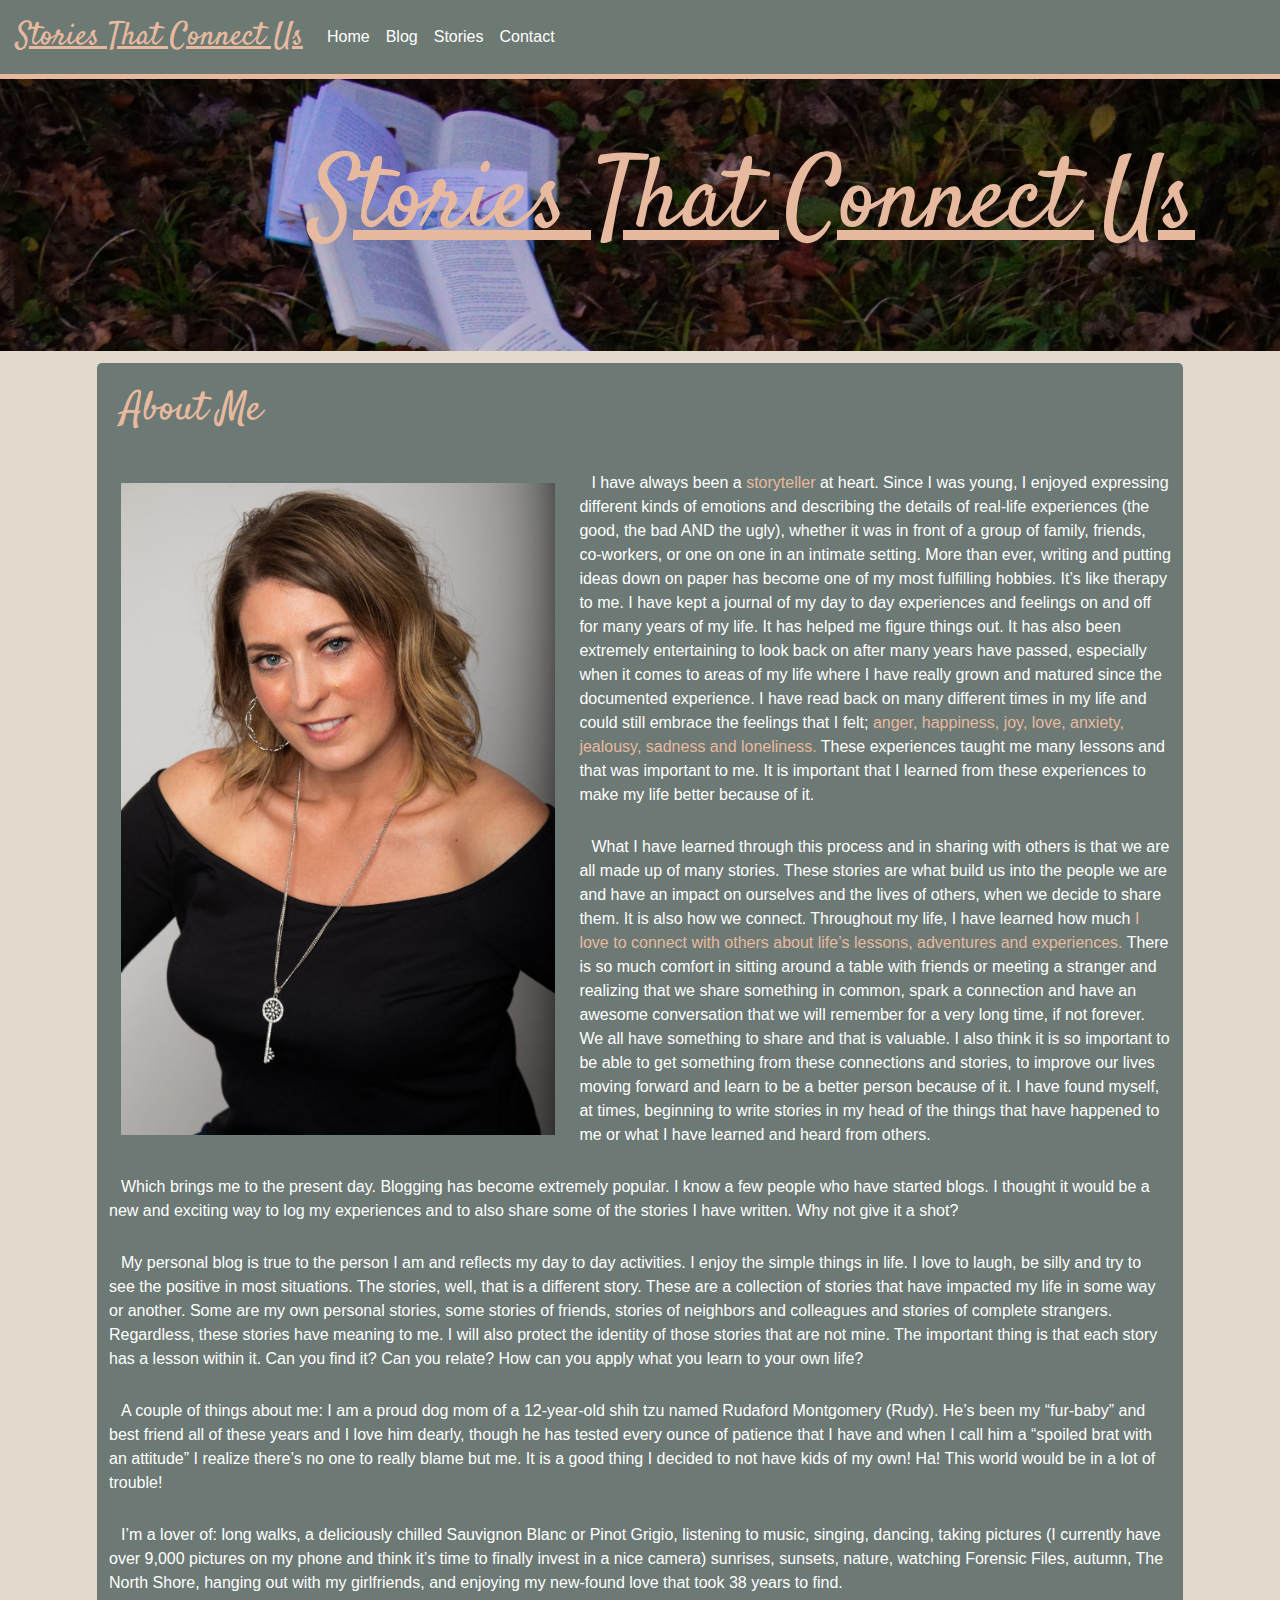
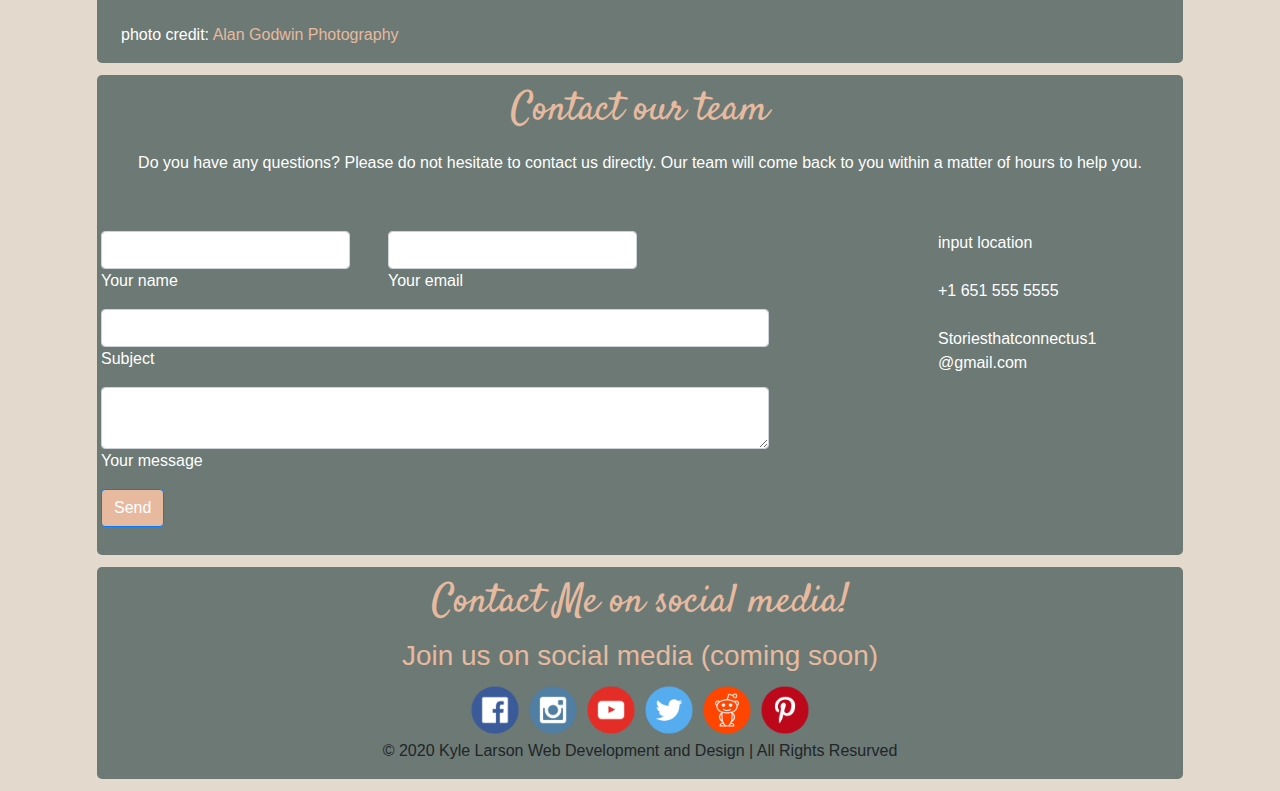
<file: index.html>
<!doctype html>
<html>

<head>
  <meta charset="utf-8">
  <title>Stories That Connect Us</title>
  <link href="https://fonts.googleapis.com/css?family=Satisfy&display=swap" rel="stylesheet">
  <link href="https://unpkg.com/aos@2.3.1/dist/aos.css" rel="stylesheet">
  <link rel="stylesheet" href="https://stackpath.bootstrapcdn.com/bootstrap/4.4.1/css/bootstrap.min.css"
    integrity="sha384-Vkoo8x4CGsO3+Hhxv8T/Q5PaXtkKtu6ug5TOeNV6gBiFeWPGFN9MuhOf23Q9Ifjh" crossorigin="anonymous">
  <link rel="stylesheet" type="text/css" href="css/style.css">
  <meta name="viewport" content="width=device-width, initial-scale=1.0">
  <meta http-equiv="X-UA-Compatible" content="ie=edge">
</head>

<body style="background-color: #e3dacd !important">

  <!-- navigation -->
  <nav class="navbar navbar-expand-lg navbar-light" data-aos="fade-right" style="color: white;">
    <a class="navbar-brand" id="nav" href="#nav" style="color: #e7b99f;">Stories That Connect Us</a>
    <button class="navbar-toggler" type="button" data-toggle="collapse" data-target="#navbarNav"
      aria-controls="navbarNav" aria-expanded="false" aria-label="Toggle navigation" style="background-color: #6c7974;">
      <span class="navbar-toggler-icon">
      </span>
    </button>
    <div class="collapse navbar-collapse" id="navbarNav">
      <ul class="navbar-nav">
        <li class="nav-item active">
          <a class="nav-link" href="index.html" style="color: white;">Home <span class="sr-only">(current)</span></a>
        </li>
        <li class="nav-item">
          <a class="nav-link" href="blog.html" style="color: white;">Blog</a>
        </li>
        <li class="nav-item">
          <a class="nav-link" href="stories.html" style="color: white;">Stories</a>
        </li>
        <li class="nav-item">
          <a class="nav-link" href="#contact" style="color: white;">Contact</a>
        </li>
      </ul>
    </div>
  </nav>

  <!-- banner -->
  <div class="jumbotron jumbotron-fluid" data-aos="fade-left"
    style="background-image: url(images/laura-kapfer-hmCMUZKLxa4-unsplash.jpg); background-size: cover;">
    <div class="container">
      <h1>Stories That Connect Us</h1>
      <p class="lead">
      </p>
    </div>
  </div>

  <div class="container">


    <!-- about -->
    <div class="about" id="about">
      <div class="row">
        <div class="col">
          <h1>About Me</h1>          
          <img src="images/aboutMeFacePictue.jpg" alt="">         
          <p>I have always been a <span>storyteller</span> at heart. Since I was young, I enjoyed expressing different kinds of emotions and describing the details of real-life experiences (the good, the bad AND the ugly), whether it was in front of a group of family, friends, co-workers, or one on one in an intimate setting. More than ever, writing and putting ideas down on paper has become one of my most fulfilling hobbies. It’s like therapy to me. I have kept a journal of my day to day experiences and feelings on and off for many years of my life. It has helped me figure things out. It has also been extremely entertaining to look back on after many years have passed, especially when it comes to areas of my life where I have really grown and matured since the documented experience. I have read back on many different times in my life and could still embrace the feelings that I felt; <span>anger, happiness, joy, love, anxiety, jealousy, sadness and loneliness.</span> These experiences taught me many lessons and that was important to me. It is important that I learned from these experiences to make my life better because of it.</p>
          <p>What I have learned through this process and in sharing with others is that we are all made up of many stories. These stories are what build us into the people we are and have an impact on ourselves and the lives of others, when we decide to share them. It is also how we connect. Throughout my life, I have learned how much <span>I love to connect with others about life’s lessons, adventures and experiences.</span> There is so much comfort in sitting around a table with friends or meeting a stranger and realizing that we share something in common, spark a connection and have an awesome conversation that we will remember for a very long time, if not forever. We all have something to share and that is valuable. I also think it is so important to be able to get something from these connections and stories, to improve our lives moving forward and learn to be a better person because of it. I have found myself, at times, beginning to write stories in my head of the things that have happened to me or what I have learned and heard from others. </p>
          <p>Which brings me to the present day. Blogging has become extremely popular. I know a few people who have started blogs. I thought it would be a new and exciting way to log my experiences and to also share some of the stories I have written. Why not give it a shot?</p> 
          <p>My personal blog is true to the person I am and reflects my day to day activities. I enjoy the simple things in life. I love to laugh, be silly and try to see the positive in most situations. The stories, well, that is a different story. These are a collection of stories that have impacted my life in some way or another. Some are my own personal stories, some stories of friends, stories of neighbors and colleagues and stories of complete strangers. Regardless, these stories have meaning to me. I will also protect the identity of those stories that are not mine. The important thing is that each story has a lesson within it. Can you find it? Can you relate? How can you apply what you learn to your own life?</p>
          <p>A couple of things about me: I am a proud dog mom of a 12-year-old shih tzu named Rudaford Montgomery (Rudy). He’s been my “fur-baby” and best friend all of these years and I love him dearly, though he has tested every ounce of patience that I have and when I call him a “spoiled brat with an attitude” I realize there’s no one to really blame but me. It is a good thing I decided to not have kids of my own! Ha! This world would be in a lot of trouble!</p>  
          <p>I’m a lover of: long walks, a deliciously chilled Sauvignon Blanc or Pinot Grigio, listening to music, singing, dancing, taking pictures (I currently have over 9,000 pictures on my phone and think it’s time to finally invest in a nice camera) sunrises, sunsets, nature, watching Forensic Files, autumn, The North Shore, hanging out with my girlfriends, and enjoying my new-found love that took 38 years to find.</p>             
          <P>photo credit: <a href="https://www.alangodwinphotography.com/">Alan Godwin Photography</a></P>
        </div>
      </div>
    </div>

    <!-- Contact -->
    <div class="contact" id="contact">
      <div class="row">
        <div class="col">
          <h1>Contact our team</h1>
        </div>
      </div>

      <div class="row">
        <div class="col">
          <!--Section: Contact v.2-->
          <section class="mb-4">

            <!--Section description-->
            <p class="text-center w-responsive mx-auto mb-5">Do you have any questions? Please do not hesitate to
              contact us directly. Our team will come back to you within
              a matter of hours to help you.</p>

            <div class="row">

              <!--Grid column-->
              <div class="col-md-9 mb-md-0 mb-5">
                <form id="contact-form" name="contact-form" action="mailto:kylelarsonwebd@gmail.com" method="POST">

                  <!--Grid row-->
                  <div class="row">

                    <!--Grid column-->
                    <div class="col-md-4">
                      <div class="md-form mb-0">
                        <input type="text" id="name" name="name" class="form-control">
                        <label for="name" class="">Your name</label>
                      </div>
                    </div>
                    <!--Grid column-->

                    <!--Grid column-->
                    <div class="col-md-4">
                      <div class="md-form mb-0">
                        <input type="text" id="email" name="email" class="form-control">
                        <label for="email" class="">Your email</label>
                      </div>
                    </div>
                    <!--Grid column-->

                  </div>
                  <!--Grid row-->

                  <!--Grid row-->
                  <div class="row">
                    <div class="col-md-10">
                      <div class="md-form mb-0">
                        <input type="text" id="subject" name="subject" class="form-control">
                        <label for="subject" class="">Subject</label>
                      </div>
                    </div>
                  </div>
                  <!--Grid row-->

                  <!--Grid row-->
                  <div class="row">

                    <!--Grid column-->
                    <div class="col-md-10">

                      <div class="md-form">
                        <textarea type="text" id="message" name="message" rows="2"
                          class="form-control md-textarea"></textarea>
                        <label for="message">Your message</label>
                      </div>

                    </div>
                  </div>
                  <!--Grid row-->

                </form>

                <div class="text-center text-md-left">
                  <a class="btn btn-primary" onclick="document.getElementById('contact-form').submit();" style="background-color: #e7b99f;">Send</a>
                </div>
                <div class="status"></div>
              </div>
              <!--Grid column-->

              <!--Grid column-->
              <div class="col-md-3">
                <ul class="list-unstyled mb-0">
                  <li><i class="fas fa-map-marker-alt fa-2x"></i>
                    <p>input location</p>
                  </li>

                  <li><i class="fas fa-phone mt-4 fa-2x"></i>
                    <p>+1 651 555 5555</p>
                  </li>

                  <li><i class="fas fa-envelope mt-4 fa-2x" id="email"></i>
                    <p>Storiesthatconnectus1<br>@gmail.com</p>
                  </li>
                </ul>
              </div>
              <!--Grid column-->

            </div>

          </section>
        </div>
      </div>
    </div>

    <!-- footer -->
    <div class="footer">
      <div class="row">
        <div class="col">
          <h1>Contact Me on social media!</h1>
        </div>
      </div>

      <!-- social icons -->
      <div class="row">
        <div class="col">
          <div class="socialicons" id="socials">
            <h3>Join us on social media (coming soon)</h3>
            <div class="imglinks">
              <a href="http://facebook.com">
                <img src="images/Facebook.png" alt="Facebook">
              </a>
              <a href="http://instagram.com">
                <img src="images/Instagram.png">
              </a>
              <a href="http://youtube.com">
                <img src="images/YouTube.png" alt="youtube">
              </a>
              <a href="http://twitter.com">
                <img src="images/Twitter.png" alt="twitter">
              </a>
              <a href="http://reddit.com">
                <img src="images/Reddit.png" alt="reddit">
              </a>
              <a href="http://pintrist.com">
                <img src="images/Pinterest.png" alt="github">
              </a>
            </div>
          </div>
        </div>
      </div>

      <div class="row">
        <div class="col">
          <p class="copyright">&copy; 2020 Kyle Larson Web Development and Design | All Rights Resurved</p>
        </div>
      </div>
    </div>


    <!-- end containter -->
  </div>

  <!-- back to top button -->
  <button onclick="topFunction()" id="myBtn" title="Go to top">Top</button>

  <script src="js/jquery-3.4.1.js"></script>
  <script src="js/javaS.js"></script>
  <script src="https://ajax.googleapis.com/ajax/libs/jquery/3.4.1/jquery.min.js"></script>
  <script>
    window.jQuery || document.write('<script src="js/jquery-3.4.1.min.js"><\/script>')
  </script>
  <script src="https://code.jquery.com/jquery-3.4.1.slim.min.js"
    integrity="sha384-J6qa4849blE2+poT4WnyKhv5vZF5SrPo0iEjwBvKU7imGFAV0wwj1yYfoRSJoZ+n" crossorigin="anonymous">
  </script>
  <script src="https://cdn.jsdelivr.net/npm/popper.js@1.16.0/dist/umd/popper.min.js"
    integrity="sha384-Q6E9RHvbIyZFJoft+2mJbHaEWldlvI9IOYy5n3zV9zzTtmI3UksdQRVvoxMfooAo" crossorigin="anonymous">
  </script>
  <script src="https://stackpath.bootstrapcdn.com/bootstrap/4.4.1/js/bootstrap.min.js"
    integrity="sha384-wfSDF2E50Y2D1uUdj0O3uMBJnjuUD4Ih7YwaYd1iqfktj0Uod8GCExl3Og8ifwB6" crossorigin="anonymous">
  </script>
  <script src="https://unpkg.com/aos@2.3.1/dist/aos.js"></script>
  <script>
    AOS.init({
      duration: 1500,
    });
  </script>
</body>

</html>
</file>
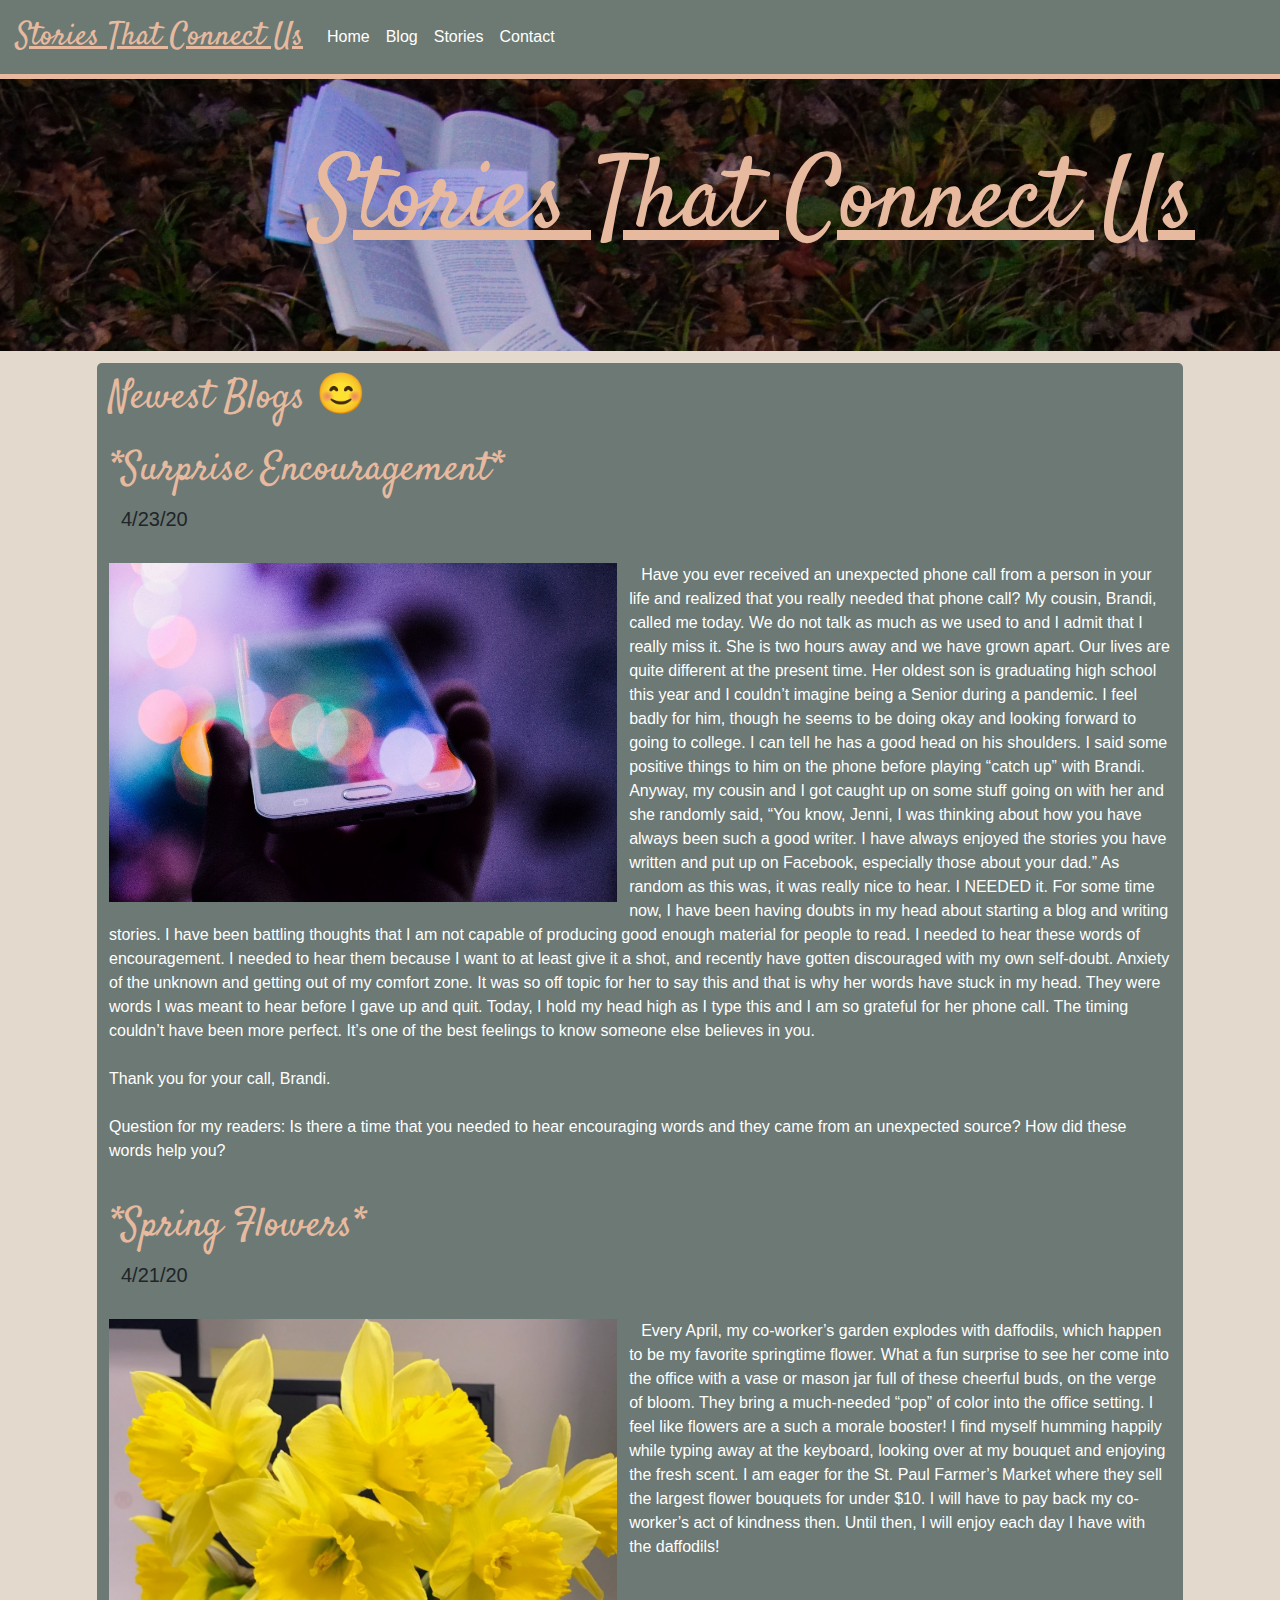
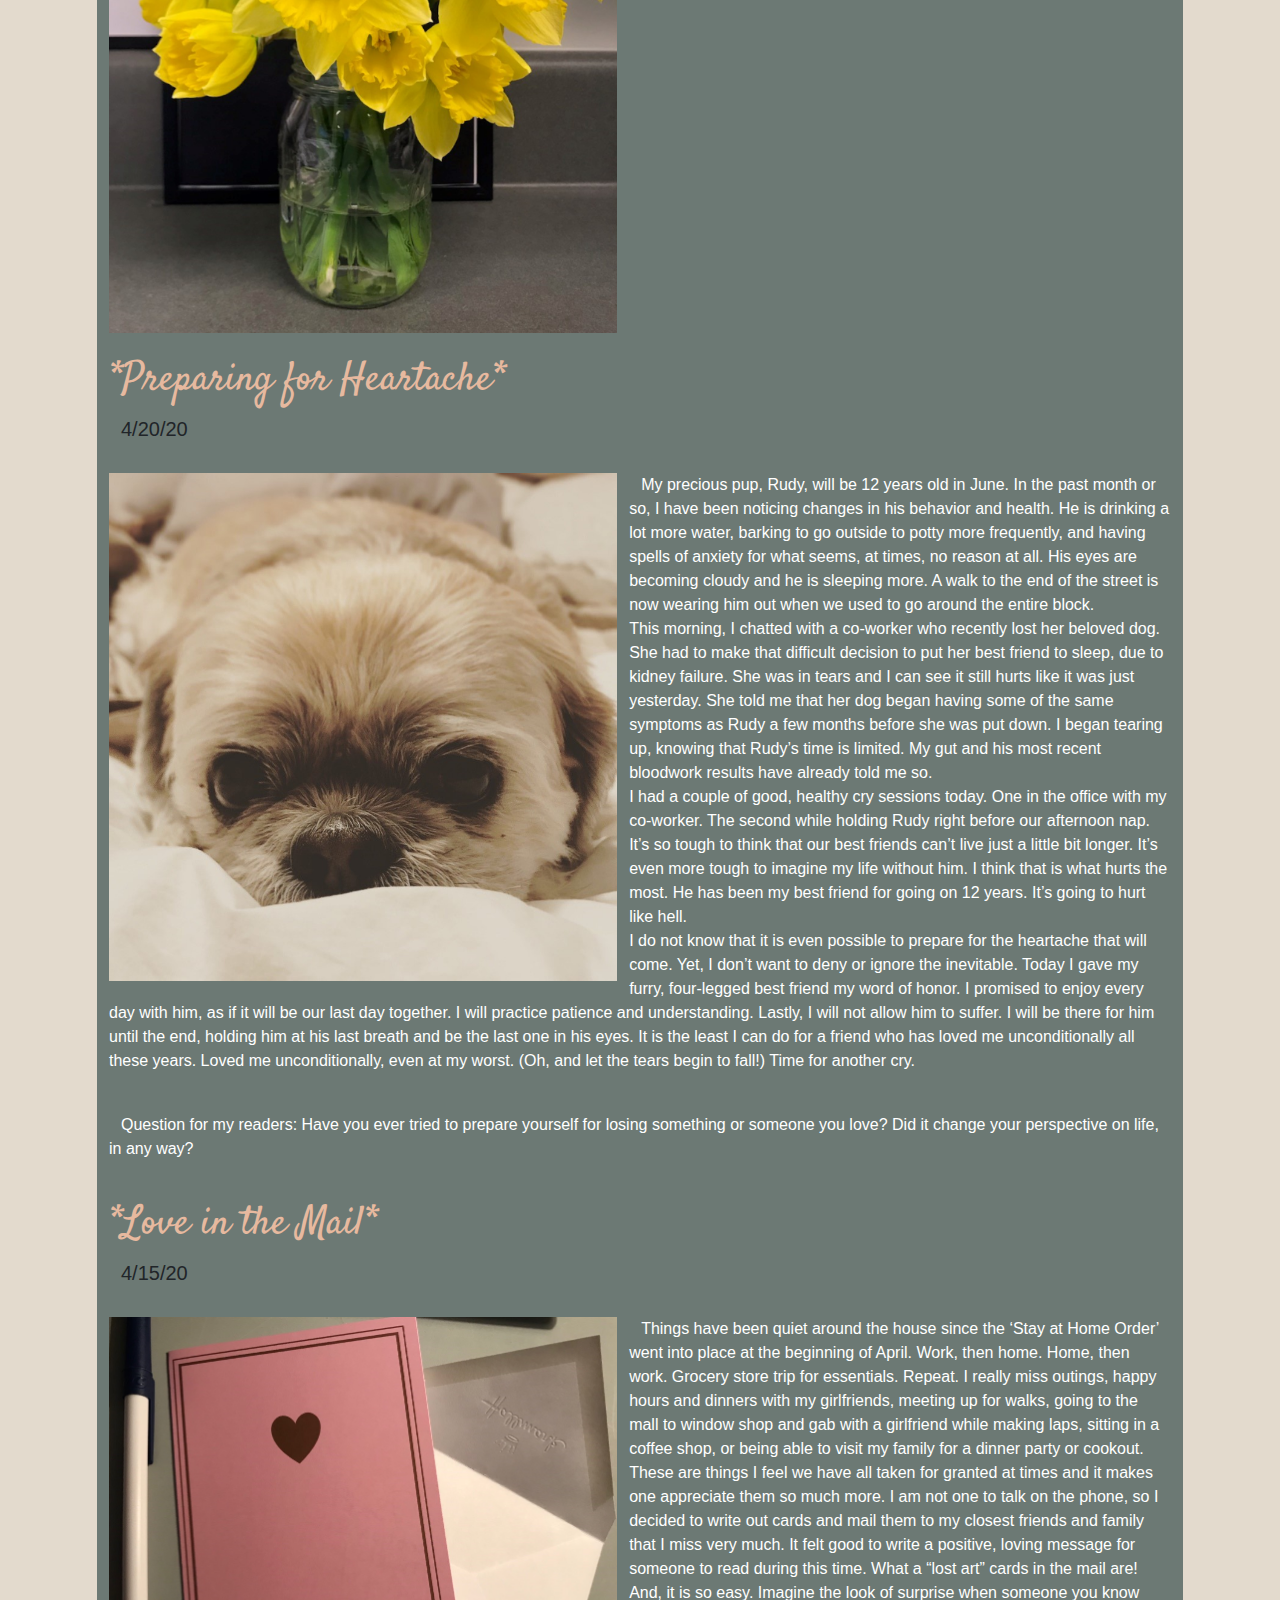
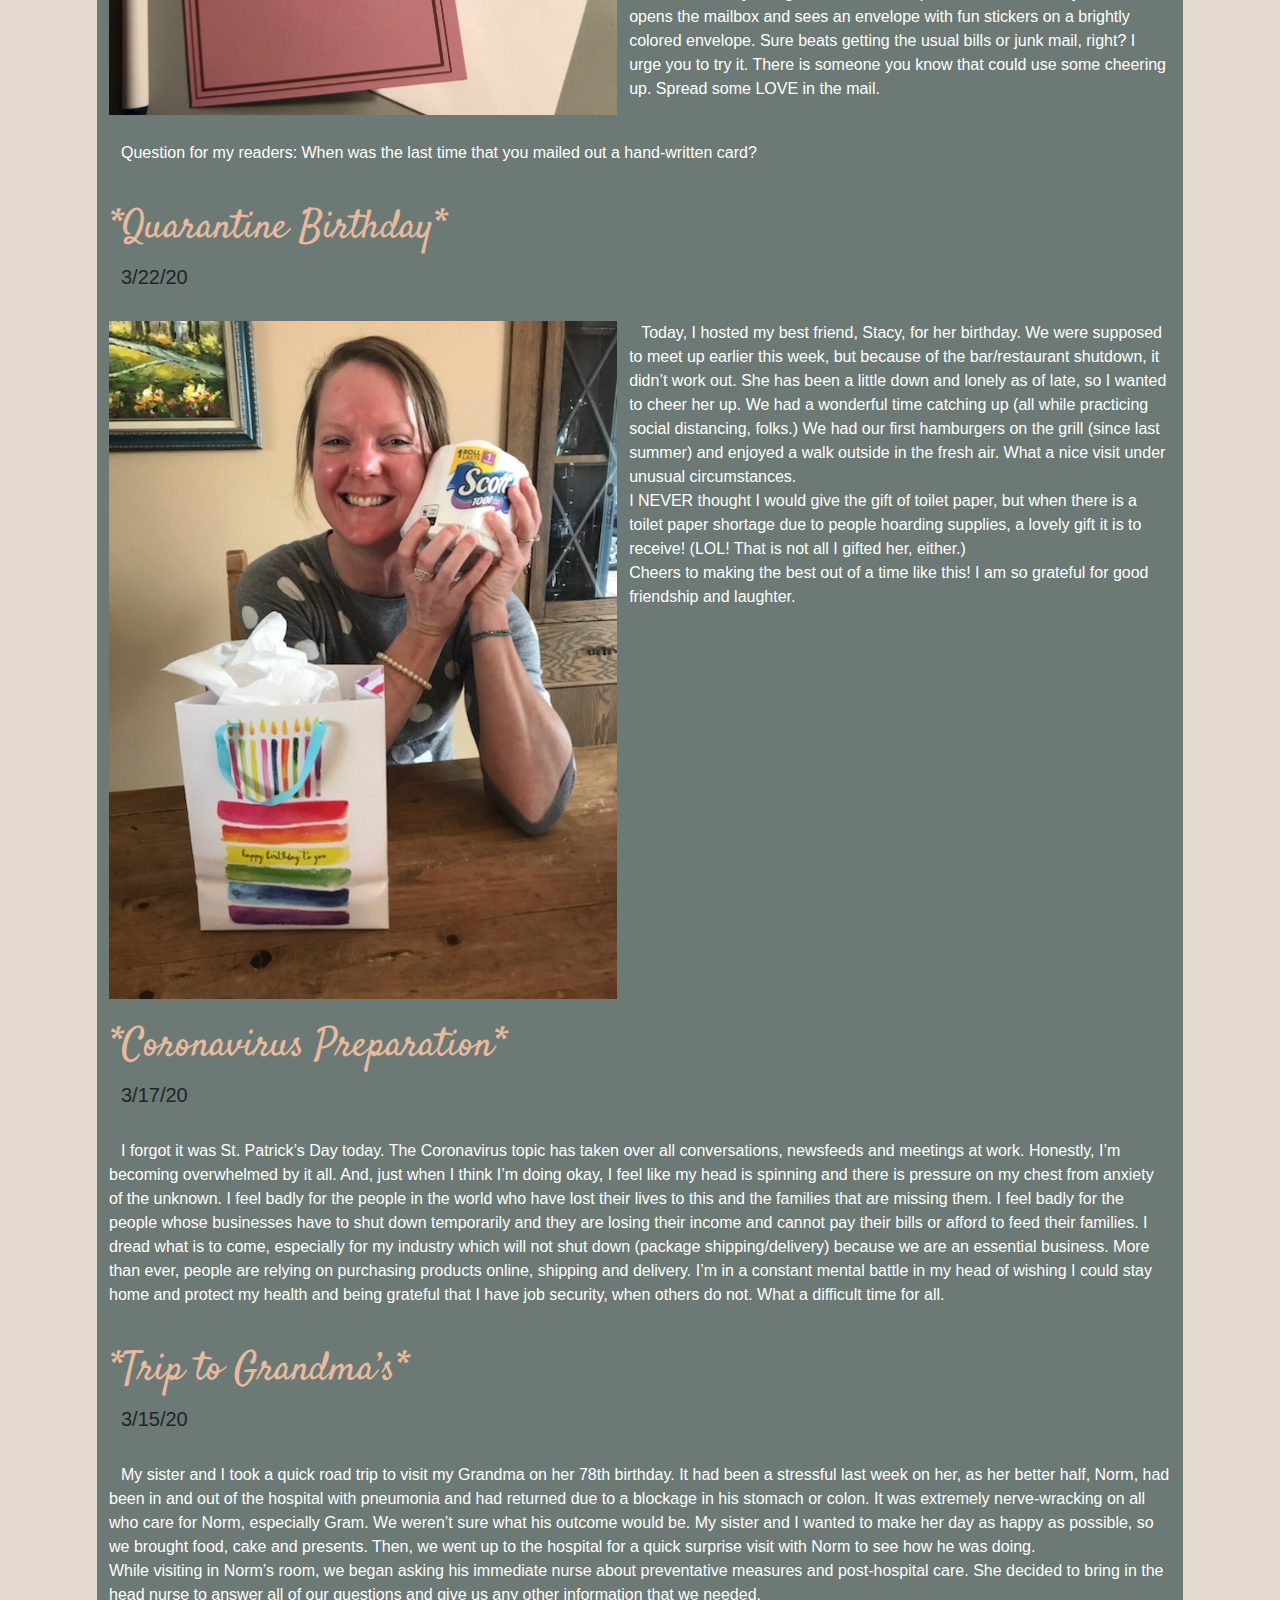
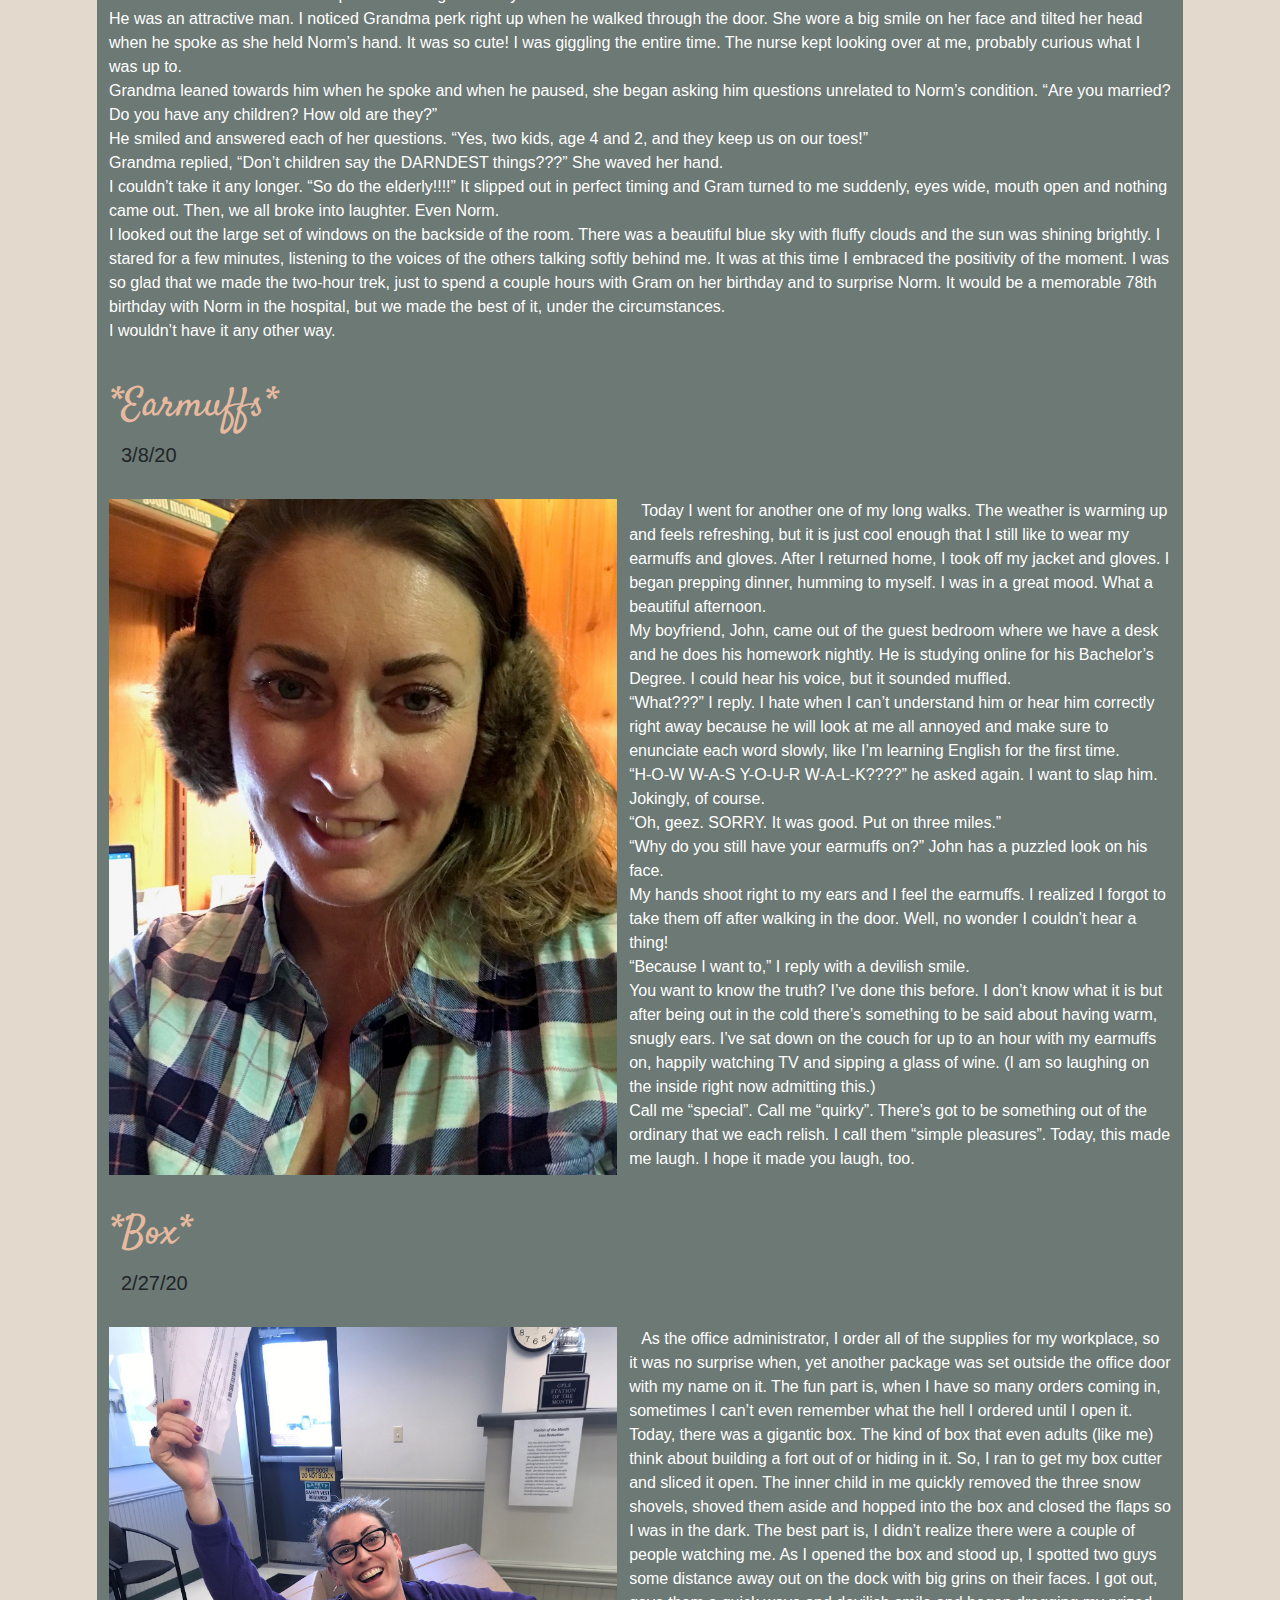
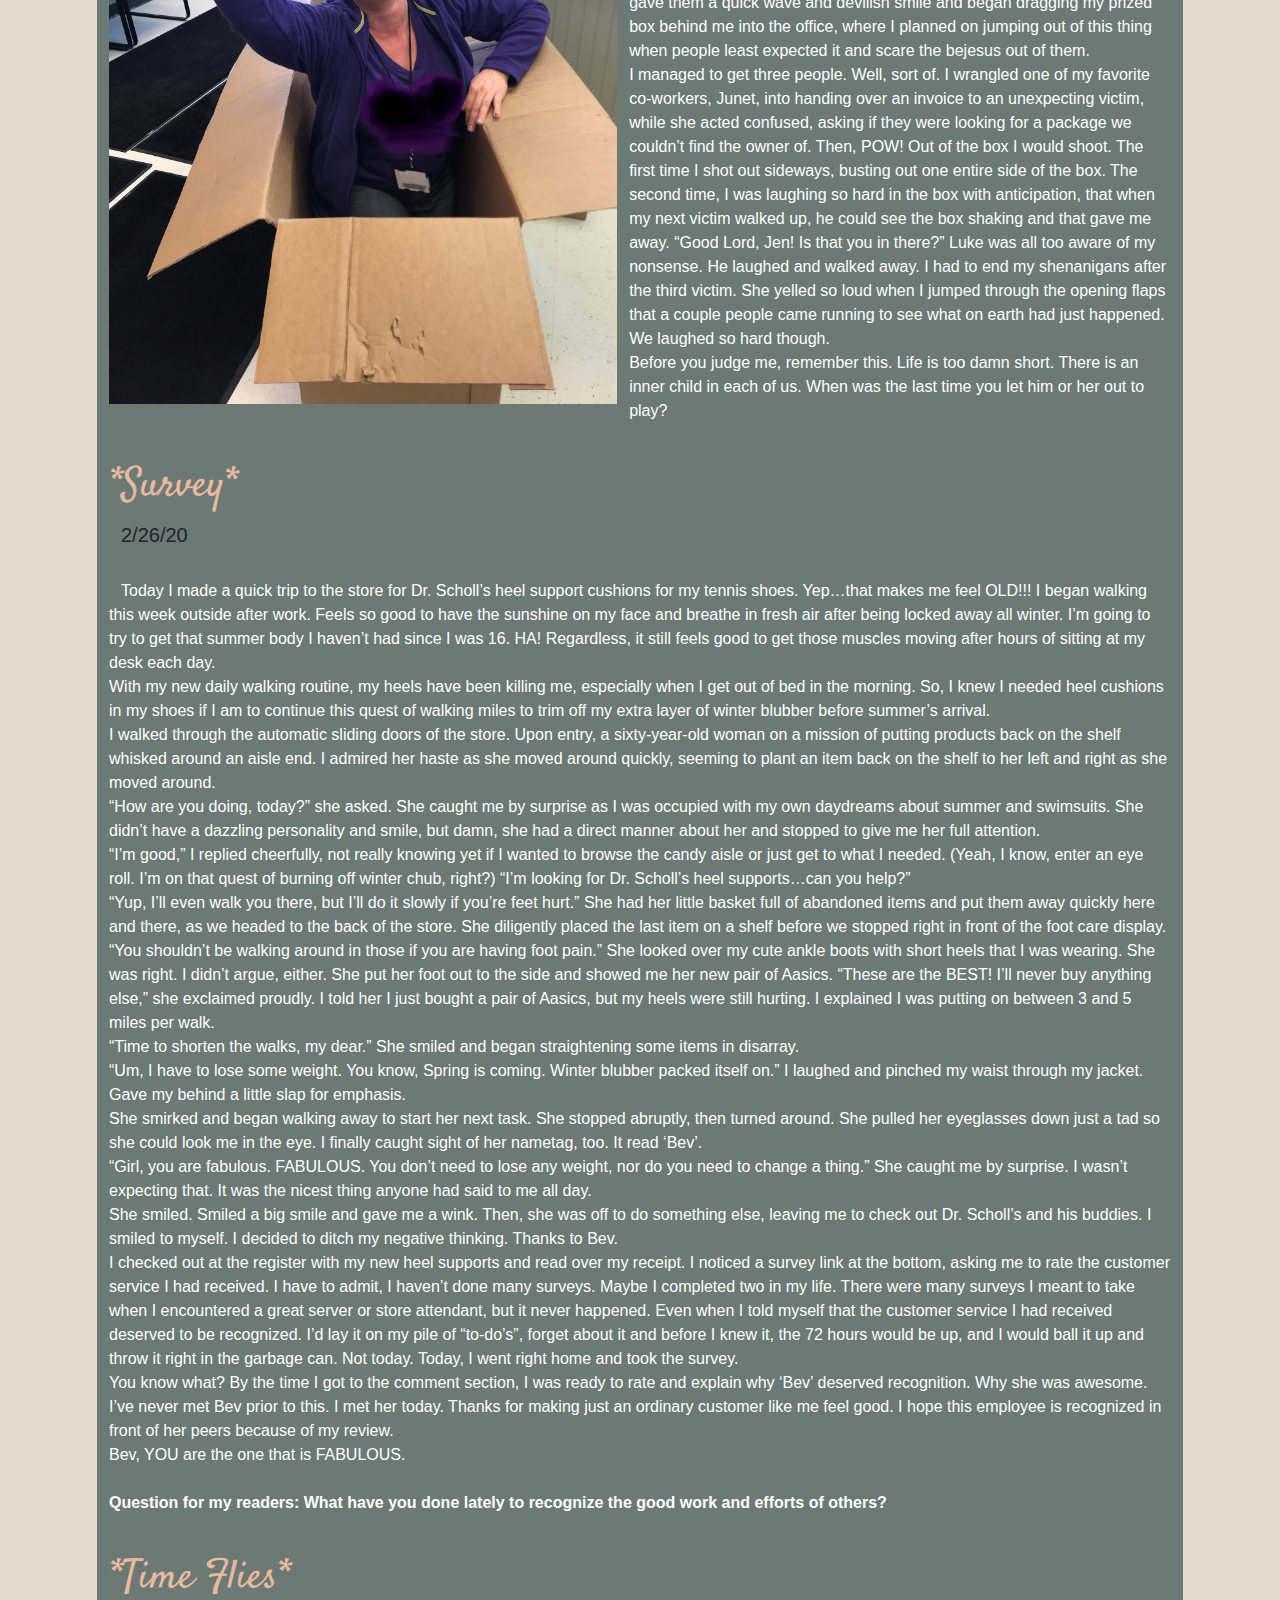
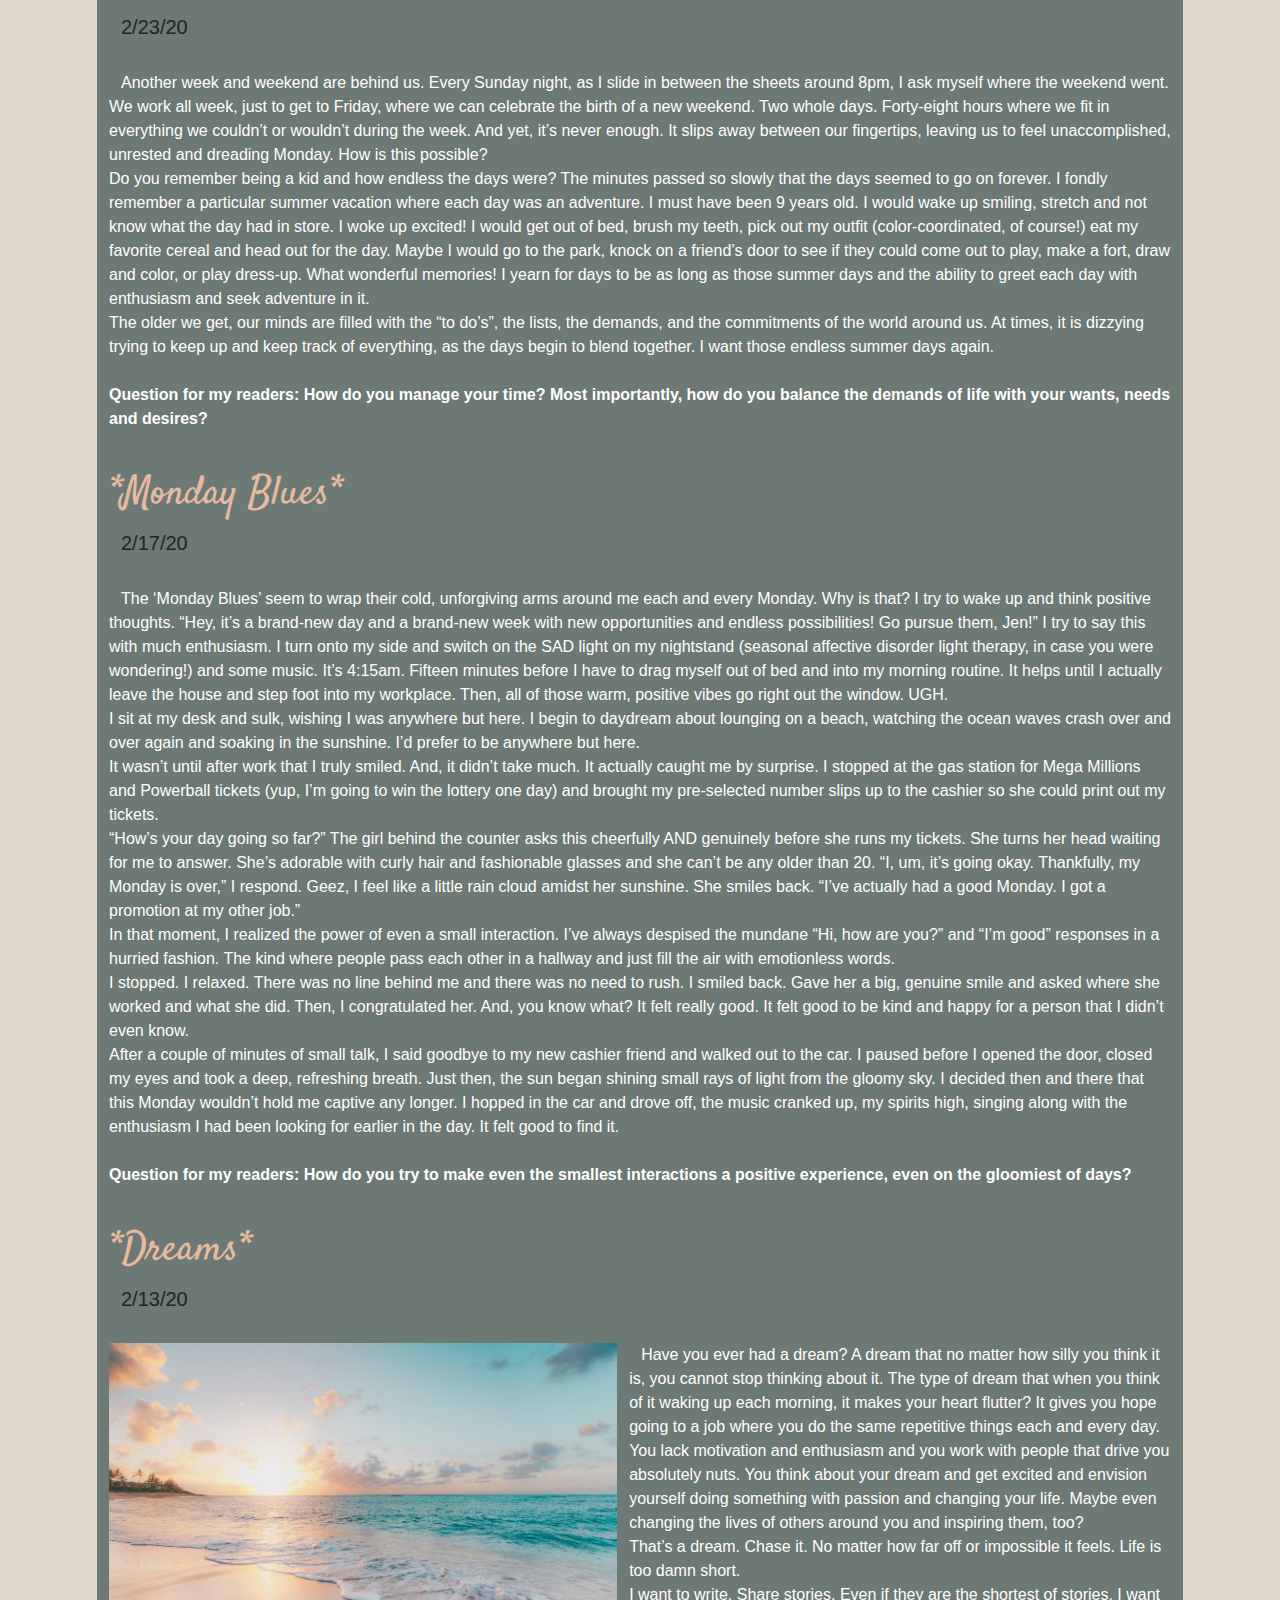
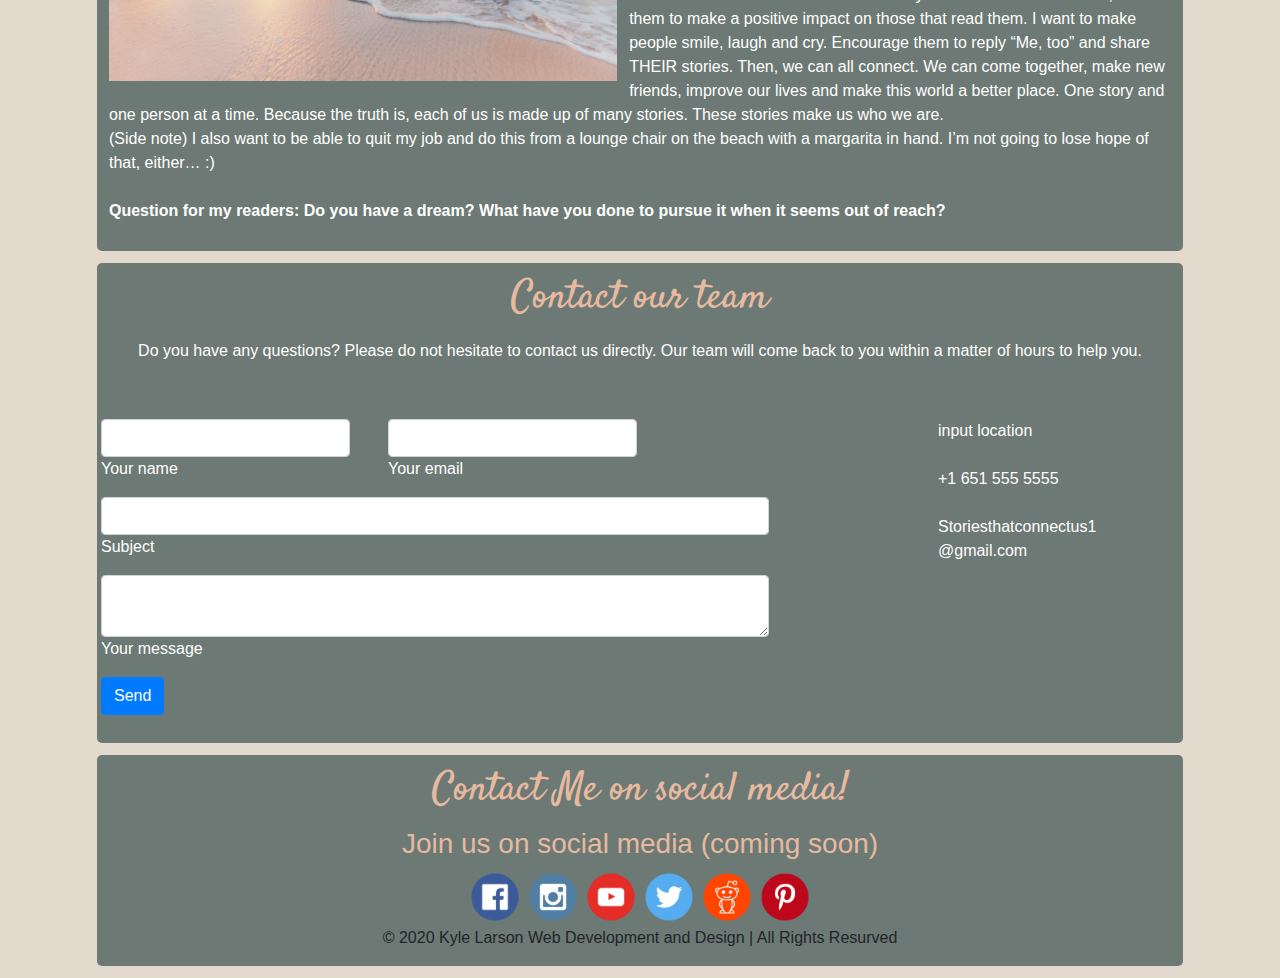
<file: blog.html>
<!doctype html>
<html>

<head>
  <meta charset="utf-8">
  <title>Stories That Connect Us</title>
  <link href="https://fonts.googleapis.com/css?family=Satisfy&display=swap" rel="stylesheet">
  <link href="https://unpkg.com/aos@2.3.1/dist/aos.css" rel="stylesheet">
  <link rel="stylesheet" href="https://stackpath.bootstrapcdn.com/bootstrap/4.4.1/css/bootstrap.min.css"
    integrity="sha384-Vkoo8x4CGsO3+Hhxv8T/Q5PaXtkKtu6ug5TOeNV6gBiFeWPGFN9MuhOf23Q9Ifjh" crossorigin="anonymous">
  <link rel="stylesheet" type="text/css" href="css/style.css">
  <meta name="viewport" content="width=device-width, initial-scale=1.0">
  <meta http-equiv="X-UA-Compatible" content="ie=edge">
</head>

<body style="background-color: #e3dacd !important">

  <!-- navigation -->
  <nav class="navbar navbar-expand-lg navbar-light" data-aos="fade-right" style="color: white;">
    <a class="navbar-brand" id="nav" href="#nav" style="color: #e7b99f;">Stories That Connect Us</a>
    <button class="navbar-toggler" type="button" data-toggle="collapse" data-target="#navbarNav"
      aria-controls="navbarNav" aria-expanded="false" aria-label="Toggle navigation" style="background-color: #6c7974;">
      <span class="navbar-toggler-icon">
      </span>
    </button>
    <div class="collapse navbar-collapse" id="navbarNav">
      <ul class="navbar-nav">
        <li class="nav-item active">
          <a class="nav-link" href="index.html" style="color: white;">Home <span class="sr-only">(current)</span></a>
        </li>
        <li class="nav-item">
          <a class="nav-link" href="blog.html" style="color: white;">Blog</a>
        </li>
        <li class="nav-item">
          <a class="nav-link" href="stories.html" style="color: white;">Stories</a>
        </li>
        <li class="nav-item">
          <a class="nav-link" href="#contact" style="color: white;">Contact</a>
        </li>
      </ul>
    </div>
  </nav>

  <!-- banner -->
  <div class="jumbotron jumbotron-fluid" data-aos="fade-left"
    style="background-image: url(images/laura-kapfer-hmCMUZKLxa4-unsplash.jpg); background-size: cover;">
    <div class="container">
      <h1>Stories That Connect Us</h1>
      <p class="lead">
      </p>
    </div>
  </div>

  <div class="container">

    <!-- logs -->
<div class="diaries">

      <div class="row">
        <div class="col">
          <h1>Newest Blogs &#x1F60A;</h1>
        </div>
      </div>

      <!--blank diary-->
<!-- <div class="row">
  <div class="col">
    <h1></h1>
    <h5></h5>
    <img class="img1" src="images/" alt="">
    <p></p>

      

  </div>
</div>   -->



      <!--surpriseencouragement no.14-->
<div class="row">
  <div class="col">
    <h1>*Surprise Encouragement*</h1>
    <h5>4/23/20</h5>
    <img class="img1" src="images/diaryPics/phonepic.jpg" alt="">
    <p>Have you ever received an unexpected phone call from a person in your life and realized that you really needed that phone call? My cousin, Brandi, called me today. We do not talk as much as we used to and I admit that I really miss it. She is two hours away and we have grown apart. Our lives are quite different at the present time. Her oldest son is graduating high school this year and I couldn’t imagine being a Senior during a pandemic. I feel badly for him, though he seems to be doing okay and looking forward to going to college. I can tell he has a good head on his shoulders. I said some positive things to him on the phone before playing “catch up” with Brandi.<br>
    Anyway, my cousin and I got caught up on some stuff going on with her and she randomly said, “You know, Jenni, I was thinking about how you have always been such a good writer. I have always enjoyed the stories you have written and put up on Facebook, especially those about your dad.” As random as this was, it was really nice to hear. I NEEDED it. For some time now, I have been having doubts in my head about starting a blog and writing stories. I have been battling thoughts that I am not capable of producing good enough material for people to read. I needed to hear these words of encouragement. I needed to hear them because I want to at least give it a shot, and recently have gotten discouraged with my own self-doubt. Anxiety of the unknown and getting out of my comfort zone. It was so off topic for her to say this and that is why her words have stuck in my head. They were words I was meant to hear before I gave up and quit. Today, I hold my head high as I type this and I am so grateful for her phone call. The timing couldn’t have been more perfect. It’s one of the best feelings to know someone else believes in you.<br><br>
    Thank you for your call, Brandi. <br><br>
    Question for my readers: Is there a time that you needed to hear encouraging words and they came from an unexpected source? How did these words help you?
    </p>

    <div class="powr-comments" id="69a1e5d7_1588603958"></div><script src="https://www.powr.io/powr.js?platform=embed"></script>

  </div>
</div>  

<!--springflowers no.13-->
<div class="row">
  <div class="col">
    <h1>*Spring Flowers*</h1>
    <h5>4/21/20</h5>
    <img class="img1" src="images/diaryPics/springflowers.png" alt="">
    <p>Every April, my co-worker’s garden explodes with daffodils, which happen to be my favorite springtime flower. What a fun surprise to see her come into the office with a vase or mason jar full of these cheerful buds, on the verge of bloom. They bring a much-needed “pop” of color into the office setting. I feel like flowers are a such a morale booster! I find myself humming happily while typing away at the keyboard, looking over at my bouquet and enjoying the fresh scent. I am eager for the St. Paul Farmer’s Market where they sell the largest flower bouquets for under $10. I will have to pay back my co-worker’s act of kindness then. Until then, I will enjoy each day I have with the daffodils!</p>

    <div class="powr-comments" id="f8828d44_1588603933"></div><script src="https://www.powr.io/powr.js?platform=embed"></script>

  </div>
</div>  

<!--prepairingforheartache no.12-->
<div class="row">
  <div class="col">
    <h1>*Preparing for Heartache*</h1>
    <h5>4/20/20</h5>
    <img class="img1" src="images/diaryPics/puppypic.jpg" alt="">
    <p>My precious pup, Rudy, will be 12 years old in June. In the past month or so, I have been noticing changes in his behavior and health. He is drinking a lot more water, barking to go outside to potty more frequently, and having spells of anxiety for what seems, at times, no reason at all. His eyes are becoming cloudy and he is sleeping more. A walk to the end of the street is now wearing him out when we used to go around the entire block.<br>
    This morning, I chatted with a co-worker who recently lost her beloved dog. She had to make that difficult decision to put her best friend to sleep, due to kidney failure. She was in tears and I can see it still hurts like it was just yesterday. She told me that her dog began having some of the same symptoms as Rudy a few months before she was put down. I began tearing up, knowing that Rudy’s time is limited. My gut and his most recent bloodwork results have already told me so.<br>
    I had a couple of good, healthy cry sessions today. One in the office with my co-worker. The second   while holding Rudy right before our afternoon nap. It’s so tough to think that our best friends can’t live just a little bit longer. It’s even more tough to imagine my life without him. I think that is what hurts the most. He has been my best friend for going on 12 years. It’s going to hurt like hell.<br>
    I do not know that it is even possible to prepare for the heartache that will come. Yet, I don’t want to deny or ignore the inevitable. Today I gave my furry, four-legged best friend my word of honor. I promised to enjoy every day with him, as if it will be our last day together. I will practice patience and understanding. Lastly, I will not allow him to suffer. I will be there for him until the end, holding him at his last breath and be the last one in his eyes. It is the least I can do for a friend who has loved me unconditionally all these years. Loved me unconditionally, even at my worst. (Oh, and let the tears begin to fall!) Time for another cry.<br>
    </p>

    <p>Question for my readers: Have you ever tried to prepare yourself for losing something or someone you love? Did it change your perspective on life, in any way?</p>

    <div class="powr-comments" id="04ea0662_1588603902"></div><script src="https://www.powr.io/powr.js?platform=embed"></script>

  </div>
</div>  

<!-- loveinthemail no.11 -->
<div class="row">
  <div class="col">
    <h1>*Love in the Mail*</h1>
    <h5>4/15/20</h5>
    <img class="img1" src="images/diaryPics/heart_book.png" alt="">
    <p>Things have been quiet around the house since the ‘Stay at Home Order’ went into place at the beginning of April. Work, then home. Home, then work. Grocery store trip for essentials. Repeat. I really miss outings, happy hours and dinners with my girlfriends, meeting up for walks, going to the mall to window shop and gab with a girlfriend while making laps, sitting in a coffee shop, or being able to visit my family for a dinner party or cookout. These are things I feel we have all taken for granted at times and it makes one appreciate them so much more. I am not one to talk on the phone, so I decided to write out cards and mail them to my closest friends and family that I miss very much. It felt good to write a positive, loving message for someone to read during this time. What a “lost art” cards in the mail are! And, it is so easy. Imagine the look of surprise when someone you know opens the mailbox and sees an envelope with fun stickers on a brightly colored envelope. Sure beats getting the usual bills or junk mail, right? I urge you to try it.  There is someone you know that could use some cheering up. Spread some LOVE in the mail. </p>

    <p>Question for my readers: When was the last time that you mailed out a hand-written card?</p>
      
    <div class="powr-comments" id="ff857cab_1588603866"></div><script src="https://www.powr.io/powr.js?platform=embed"></script>

  </div>
</div> 

<!--Quarantine Birthday no.10-->
<div class="row">
  <div class="col">
    <h1>*Quarantine Birthday*</h1>
    <h5>3/22/20</h5>
    <img class="img1" src="images/diaryPics/coronabirthday.jpg" alt="">
    <p>Today, I hosted my best friend, Stacy, for her birthday. We were supposed to meet up earlier this week, but because of the bar/restaurant shutdown, it didn’t work out. She has been a little down and lonely as of late, so I wanted to cheer her up. We had a wonderful time catching up (all while practicing social distancing, folks.) We had our first hamburgers on the grill (since last summer) and enjoyed a walk outside in the fresh air. What a nice visit under unusual circumstances. <br>
      I NEVER thought I would give the gift of toilet paper, but when there is a toilet paper shortage due to people hoarding supplies, a lovely gift it is to receive! (LOL! That is not all I gifted her, either.) <br>
      Cheers to making the best out of a time like this! I am so grateful for good friendship and laughter. <br>
      </p>

      <div class="powr-comments" id="6bea9a56_1588089364"></div><script src="https://www.powr.io/powr.js?platform=embed"></script>

  </div>
</div>

<!--bcorona prep no.9-->
<div class="row">
  <div class="col">
    <h1>*Coronavirus Preparation*</h1>
    <h5>3/17/20</h5>
    <p>I forgot it was St. Patrick’s Day today. The Coronavirus topic has taken over all conversations, newsfeeds and meetings at work. Honestly, I’m becoming overwhelmed by it all. And, just when I think I’m doing okay, I feel like my head is spinning and there is pressure on my chest from anxiety of the unknown. I feel badly for the people in the world who have lost their lives to this and the families that are missing them. I feel badly for the people whose businesses have to shut down temporarily and they are losing their income and cannot pay their bills or afford to feed their families. I dread what is to come, especially for my industry which will not shut down (package shipping/delivery) because we are an essential business. More than ever, people are relying on purchasing products online, shipping and delivery. I’m in a constant mental battle in my head of wishing I could stay home and protect my health and being grateful that I have job security, when others do not. What a difficult time for all. </p>

    <div class="powr-comments" id="9df70ec7_1588089001"></div><script src="https://www.powr.io/powr.js?platform=embed"></script>

  </div>
</div>  

<!--trip to gmas no.7-->
<div class="row">
  <div class="col">
    <h1>*Trip to Grandma’s*</h1>
    <h5>3/15/20</h5>
    <p>My sister and I took a quick road trip to visit my Grandma on her 78th birthday. It had been a stressful last week on her, as her better half, Norm, had been in and out of the hospital with pneumonia and had returned due to a blockage in his stomach or colon. It was extremely nerve-wracking on all who care for Norm, especially Gram. We weren’t sure what his outcome would be. My sister and I wanted to make her day as happy as possible, so we brought food, cake and presents. Then, we went up to the hospital for a quick surprise visit with Norm to see how he was doing. <br>
      While visiting in Norm’s room, we began asking his immediate nurse about preventative measures and post-hospital care. She decided to bring in the head nurse to answer all of our questions and give us any other information that we needed. <br>
      He was an attractive man. I noticed Grandma perk right up when he walked through the door. She wore a big smile on her face and tilted her head when he spoke as she held Norm’s hand. It was so cute! I was giggling the entire time. The nurse kept looking over at me, probably curious what I was up to. <br>
      Grandma leaned towards him when he spoke and when he paused, she began asking him questions unrelated to Norm’s condition. “Are you married? Do you have any children? How old are they?” <br>
      He smiled and answered each of her questions. “Yes, two kids, age 4 and 2, and they keep us on our toes!” <br>
      Grandma replied, “Don’t children say the DARNDEST things???” She waved her hand. <br>
      I couldn’t take it any longer. “So do the elderly!!!!” It slipped out in perfect timing and Gram turned to me suddenly, eyes wide, mouth open and nothing came out. Then, we all broke into laughter. Even Norm.<br>
      I looked out the large set of windows on the backside of the room. There was a beautiful blue sky with fluffy clouds and the sun was shining brightly. I stared for a few minutes, listening to the voices of the others talking softly behind me. It was at this time I embraced the positivity of the moment. I was so glad that we made the two-hour trek, just to spend a couple hours with Gram on her birthday and to surprise Norm. It would be a memorable 78th birthday with Norm in the hospital, but we made the best of it, under the circumstances.<br>
      I wouldn’t have it any other way.
      </p>

      <div class="powr-comments" id="91324e81_1588088827"></div><script src="https://www.powr.io/powr.js?platform=embed"></script>

  </div>
</div>  

<!--earmuffs 6-->
<div class="row">
  <div class="col">
    <h1>*Earmuffs*</h1>
    <h5>3/8/20</h5>
    <img class="img1" src="images/diaryPics/earmuffs.jpg" alt="">
    <p>Today I went for another one of my long walks. The weather is warming up and feels refreshing, but it is just cool enough that I still like to wear my earmuffs and gloves. After I returned home, I took off my jacket and gloves. I began prepping dinner, humming to myself.  I was in a great mood. What a beautiful afternoon.<br>
      My boyfriend, John, came out of the guest bedroom where we have a desk and he does his homework nightly. He is studying online for his Bachelor’s Degree. I could hear his voice, but it sounded muffled.<br>
      “What???” I reply. I hate when I can’t understand him or hear him correctly right away because he will look at me all annoyed and make sure to enunciate each word slowly, like I’m learning English for the first time. <br>
      “H-O-W W-A-S Y-O-U-R W-A-L-K????” he asked again. I want to slap him. Jokingly, of course. <br>
      “Oh, geez. SORRY. It was good. Put on three miles.” <br>
      “Why do you still have your earmuffs on?” John has a puzzled look on his face. <br>
      My hands shoot right to my ears and I feel the earmuffs. I realized I forgot to take them off after walking in the door. Well, no wonder I couldn’t hear a thing! <br>
      “Because I want to,” I reply with a devilish smile.<br>
      You want to know the truth? I’ve done this before. I don’t know what it is but after being out in the cold there’s something to be said about having warm, snugly ears. I’ve sat down on the couch for up to an hour with my earmuffs on, happily watching TV and sipping a glass of wine. (I am so laughing on the inside right now admitting this.)<br>
      Call me “special”. Call me “quirky”. There’s got to be something out of the ordinary that we each relish. I call them “simple pleasures”. Today, this made me laugh. I hope it made you laugh, too.<br>
      </p>

      <div class="powr-comments" id="fabd862f_1587054081"></div><script src="https://www.powr.io/powr.js?platform=embed"></script>

  </div>
</div>  

<!--box 5-->
<div class="row">
  <div class="col">
    <h1>*Box*</h1>
    <h5>2/27/20</h5>
    <img class="img1" src="images/diaryPics/box.jpg" alt="">
    <p>As the office administrator, I order all of the supplies for my workplace, so it was no surprise when, yet another package was set outside the office door with my name on it. The fun part is, when I have so many orders coming in, sometimes I can’t even remember what the hell I ordered until I open it.<br>
      Today, there was a gigantic box. The kind of box that even adults (like me) think about building a fort out of or hiding in it. So, I ran to get my box cutter and sliced it open. The inner child in me quickly removed the three snow shovels, shoved them aside and hopped into the box and closed the flaps so I was in the dark. The best part is, I didn’t realize there were a couple of people watching me. As I opened the box and stood up, I spotted two guys some distance away out on the dock with big grins on their faces. I got out, gave them a quick wave and devilish smile and began dragging my prized box behind me into the office, where I planned on jumping out of this thing when people least expected it and scare the bejesus out of them.<br>
      I managed to get three people. Well, sort of. I wrangled one of my favorite co-workers, Junet, into handing over an invoice to an unexpecting victim, while she acted confused, asking if they were looking for a package we couldn’t find the owner of. Then, POW! Out of the box I would shoot. The first time I shot out sideways, busting out one entire side of the box. The second time, I was laughing so hard in the box with anticipation, that when my next victim walked up, he could see the box shaking and that gave me away. “Good Lord, Jen! Is that you in there?” Luke was all too aware of my nonsense. He laughed and walked away. I had to end my shenanigans after the third victim. She yelled so loud when I jumped through the opening flaps that a couple people came running to see what on earth had just happened. We laughed so hard though.<br>
      Before you judge me, remember this. Life is too damn short. There is an inner child in each of us. When was the last time you let him or her out to play?<br>
      </p>

      <div class="powr-comments" id="0693cf12_1587053786"></div><script src="https://www.powr.io/powr.js?platform=embed"></script>

  </div>
</div>  

<!--Survey 4-->
      <div class="row">
        <div class="col">
          <h1>*Survey*</h1>
          <h5>2/26/20</h5>
          <!-- <img class="img1" src="images/" alt=""> -->
          <p>Today I made a quick trip to the store for Dr. Scholl’s heel support cushions for my tennis shoes. Yep…that makes me feel OLD!!! I began walking this week outside after work. Feels so good to have the sunshine on my face and breathe in fresh air after being locked away all winter. I’m going to try to get that summer body I haven’t had since I was 16. HA! Regardless, it still feels good to get those muscles moving after hours of sitting at my desk each day.<br>
            With my new daily walking routine, my heels have been killing me, especially when I get out of bed in the morning. So, I knew I needed heel cushions in my shoes if I am to continue this quest of walking miles to trim off my extra layer of winter blubber before summer’s arrival. <br>
            I walked through the automatic sliding doors of the store. Upon entry, a sixty-year-old woman on a mission of putting products back on the shelf whisked around an aisle end. I admired her haste as she moved around quickly, seeming to plant an item back on the shelf to her left and right as she moved around. <br>
            “How are you doing, today?” she asked. She caught me by surprise as I was occupied with my own daydreams about summer and swimsuits. She didn’t have a dazzling personality and smile, but damn, she had a direct manner about her and stopped to give me her full attention. <br>
            “I’m good,” I replied cheerfully, not really knowing yet if I wanted to browse the candy aisle or just get to what I needed. (Yeah, I know, enter an eye roll. I’m on that quest of burning off winter chub, right?) “I’m looking for Dr. Scholl’s heel supports…can you help?”<br>
            “Yup, I’ll even walk you there, but I’ll do it slowly if you’re feet hurt.” She had her little basket full of abandoned items and put them away quickly here and there, as we headed to the back of the store. She diligently placed the last item on a shelf before we stopped right in front of the foot care display. <br>
            “You shouldn’t be walking around in those if you are having foot pain.” She looked over my cute ankle boots with short heels that I was wearing. She was right. I didn’t argue, either. She put her foot out to the side and showed me her new pair of Aasics. “These are the BEST! I’ll never buy anything else,” she exclaimed proudly. I told her I just bought a pair of Aasics, but my heels were still hurting. I explained I was putting on between 3 and 5 miles per walk. <br>
            “Time to shorten the walks, my dear.” She smiled and began straightening some items in disarray.<br>
            “Um, I have to lose some weight. You know, Spring is coming. Winter blubber packed itself on.” I laughed and pinched my waist through my jacket. Gave my behind a little slap for emphasis.<br>
            She smirked and began walking away to start her next task. She stopped abruptly, then turned around. She pulled her eyeglasses down just a tad so she could look me in the eye. I finally caught sight of her nametag, too. It read ‘Bev’.<br> 
            “Girl, you are fabulous. FABULOUS. You don’t need to lose any weight, nor do you need to change a thing.” She caught me by surprise. I wasn’t expecting that. It was the nicest thing anyone had said to me all day.<br>
            She smiled. Smiled a big smile and gave me a wink. Then, she was off to do something else, leaving me to check out Dr. Scholl’s and his buddies. I smiled to myself. I decided to ditch my negative thinking. Thanks to Bev.<br>
            I checked out at the register with my new heel supports and read over my receipt. I noticed a survey link at the bottom, asking me to rate the customer service I had received. I have to admit, I haven’t done many surveys. Maybe I completed two in my life. There were many surveys I meant to take when I encountered a great server or store attendant, but it never happened. Even when I told myself that the customer service I had received deserved to be recognized. I’d lay it on my pile of “to-do’s”, forget about it and before I knew it, the 72 hours would be up, and I would ball it up and throw it right in the garbage can. Not today. Today, I went right home and took the survey.<br> 
            You know what? By the time I got to the comment section, I was ready to rate and explain why ‘Bev’ deserved recognition. Why she was awesome. I’ve never met Bev prior to this. I met her today. Thanks for making just an ordinary customer like me feel good. I hope this employee is recognized in front of her peers because of my review. <br>
            Bev, YOU are the one that is FABULOUS. <br><br>
            <strong>Question for my readers: What have you done lately to recognize the good work and efforts of others?</strong>
            </p>

            <div class="powr-comments" id="bbf01e0a_1587053444"></div><script src="https://www.powr.io/powr.js?platform=embed"></script>

        </div>
      </div>  

<!--timeflies 3-->
<div class="row">
  <div class="col">
    <h1>*Time Flies*</h1>
    <h5>2/23/20</h5>
    <!-- <img class="img1" src="images/" alt=""> -->
    <p>Another week and weekend are behind us. Every Sunday night, as I slide in between the sheets around 8pm, I ask myself where the weekend went. We work all week, just to get to Friday, where we can celebrate the birth of a new weekend. Two whole days.  Forty-eight hours where we fit in everything we couldn’t or wouldn’t during the week. And yet, it’s never enough. It slips away between our fingertips, leaving us to feel unaccomplished, unrested and dreading Monday. How is this possible?<br>
      Do you remember being a kid and how endless the days were? The minutes passed so slowly that the days seemed to go on forever. I fondly remember a particular summer vacation where each day was an adventure. I must have been 9 years old. I would wake up smiling, stretch and not know what the day had in store. I woke up excited! I would get out of bed, brush my teeth, pick out my outfit (color-coordinated, of course!) eat my favorite cereal and head out for the day. Maybe I would go to the park, knock on a friend’s door to see if they could come out to play, make a fort, draw and color, or play dress-up. What wonderful memories! I yearn for days to be as long as those summer days and the ability to greet each day with enthusiasm and seek adventure in it.<br> 
      The older we get, our minds are filled with the “to do’s”, the lists, the demands, and the commitments of the world around us. At times, it is dizzying trying to keep up and keep track of everything, as the days begin to blend together.  I want those endless summer days again.<br><br>
      <strong>Question for my readers: How do you manage your time? Most importantly, how do you balance the demands of life with your wants, needs and desires?</strong><br>
      </p>

      <div class="powr-comments" id="f2fcac60_1587053076"></div><script src="https://www.powr.io/powr.js?platform=embed"></script>

  </div>
</div> 

<!--mondayblues 2-->
      <div class="row">
        <div class="col">
          <h1>*Monday Blues*</h1>
          <h5>2/17/20</h5>
          <p>The ‘Monday Blues’ seem to wrap their cold, unforgiving arms around me each and every Monday. Why is that? I try to wake up and think positive thoughts. “Hey, it’s a brand-new day and a brand-new week with new opportunities and endless possibilities! Go pursue them, Jen!” I try to say this with much enthusiasm. I turn onto my side and switch on the SAD light on my nightstand (seasonal affective disorder light therapy, in case you were wondering!) and some music. It’s 4:15am. Fifteen minutes before I have to drag myself out of bed and into my morning routine. It helps until I actually leave the house and step foot into my workplace. Then, all of those warm, positive vibes go right out the window. UGH. <br>
            I sit at my desk and sulk, wishing I was anywhere but here. I begin to daydream about lounging on a beach, watching the ocean waves crash over and over again and soaking in the sunshine. I’d prefer to be anywhere but here. <br>
            It wasn’t until after work that I truly smiled. And, it didn’t take much. It actually caught me by surprise. I stopped at the gas station for Mega Millions and Powerball tickets (yup, I’m going to win the lottery one day) and brought my pre-selected number slips up to the cashier so she could print out my tickets. <br>
            “How’s your day going so far?” The girl behind the counter asks this cheerfully AND genuinely before she runs my tickets. She turns her head waiting for me to answer. She’s adorable with curly hair and fashionable glasses and she can’t be any older than 20. “I, um, it’s going okay. Thankfully, my Monday is over,” I respond. Geez, I feel like a little rain cloud amidst her sunshine. She smiles back. “I’ve actually had a good Monday. I got a promotion at my other job.” <br>
            In that moment, I realized the power of even a small interaction. I’ve always despised the mundane “Hi, how are you?” and “I’m good” responses in a hurried fashion. The kind where people pass each other in a hallway and just fill the air with emotionless words.<br>
            I stopped. I relaxed. There was no line behind me and there was no need to rush. I smiled back. Gave her a big, genuine smile and asked where she worked and what she did. Then, I congratulated her. And, you know what? It felt really good. It felt good to be kind and happy for a person that I didn’t even know. <br>
            After a couple of minutes of small talk, I said goodbye to my new cashier friend and walked out to the car. I paused before I opened the door, closed my eyes and took a deep, refreshing breath. Just then, the sun began shining small rays of light from the gloomy sky. I decided then and there that this Monday wouldn’t hold me captive any longer. I hopped in the car and drove off, the music cranked up, my spirits high, singing along with the enthusiasm I had been looking for earlier in the day. It felt good to find it.<br>
            <br>
            <strong>Question for my readers: How do you try to make even the smallest interactions a positive experience, even on the gloomiest of days?</strong><br>
            </p>

            <div class="powr-comments" id="86cc0b34_1584498801"></div><script src="https://www.powr.io/powr.js?platform=embed"></script>

        </div>
      </div>

<!--dreams 1-->
      <div class="row">
        <div class="col">
          <h1>*Dreams*</h1>
          <h5>2/13/20</h5>
          <img class="img1" src="images/diaryPics/diaryOneBeach.jpg" alt="">
          <p>Have you ever had a dream? A dream that no matter how silly you think it is, you cannot stop thinking about it. The type of dream that when you think of it waking up each morning, it makes your heart flutter? It gives you hope going to a job where you do the same repetitive things each and every day. You lack motivation and enthusiasm and you work with people that drive you absolutely nuts. You think about your dream and get excited and envision yourself doing something with passion and changing your life. Maybe even changing the lives of others around you and inspiring them, too?<br>
            That’s a dream. Chase it. No matter how far off or impossible it feels. Life is too damn short. <br>
            I want to write. Share stories. Even if they are the shortest of stories, I want them to make a positive impact on those that read them. I want to make people smile, laugh and cry. Encourage them to reply “Me, too” and share THEIR stories. Then, we can all connect. We can come together, make new friends, improve our lives and make this world a better place. One story and one person at a time. Because the truth is, each of us is made up of many stories. These stories make us who we are. <br>
            (Side note) I also want to be able to quit my job and do this from a lounge chair on the beach with a margarita in hand. I’m not going to lose hope of that, either…  :) <br>
            <br>
            <strong>Question for my readers: Do you have a dream?  What have you done to pursue it when it seems out of reach?</strong>
            </p>

            <div class="powr-comments" id="fbf1235e_1584131927"></div><script src="https://www.powr.io/powr.js?platform=embed"></script>

        </div>
      </div>   

</div>
    <!-- Contact -->
    <div class="contact" id="contact">
      <div class="row">
        <div class="col">
          <h1>Contact our team</h1>
        </div>
      </div>

      <div class="row">
        <div class="col">
          <!--Section: Contact v.2-->
          <section class="mb-4">

            <!--Section description-->
            <p class="text-center w-responsive mx-auto mb-5">Do you have any questions? Please do not hesitate to
              contact us directly. Our team will come back to you within
              a matter of hours to help you.</p>

            <div class="row">

              <!--Grid column-->
              <div class="col-md-9 mb-md-0 mb-5">
                <form id="contact-form" name="contact-form" action="mailto:kylelarsonwebd@gmail.com" method="POST">

                  <!--Grid row-->
                  <div class="row">

                    <!--Grid column-->
                    <div class="col-md-4">
                      <div class="md-form mb-0">
                        <input type="text" id="name" name="name" class="form-control">
                        <label for="name" class="">Your name</label>
                      </div>
                    </div>
                    <!--Grid column-->

                    <!--Grid column-->
                    <div class="col-md-4">
                      <div class="md-form mb-0">
                        <input type="text" id="email" name="email" class="form-control">
                        <label for="email" class="">Your email</label>
                      </div>
                    </div>
                    <!--Grid column-->

                  </div>
                  <!--Grid row-->

                  <!--Grid row-->
                  <div class="row">
                    <div class="col-md-10">
                      <div class="md-form mb-0">
                        <input type="text" id="subject" name="subject" class="form-control">
                        <label for="subject" class="">Subject</label>
                      </div>
                    </div>
                  </div>
                  <!--Grid row-->

                  <!--Grid row-->
                  <div class="row">

                    <!--Grid column-->
                    <div class="col-md-10">

                      <div class="md-form">
                        <textarea type="text" id="message" name="message" rows="2"
                          class="form-control md-textarea"></textarea>
                        <label for="message">Your message</label>
                      </div>

                    </div>
                  </div>
                  <!--Grid row-->

                </form>

                <div class="text-center text-md-left">
                  <a class="btn btn-primary" onclick="document.getElementById('contact-form').submit();">Send</a>
                </div>
                <div class="status"></div>
              </div>
              <!--Grid column-->

              <!--Grid column-->
              <div class="col-md-3">
                <ul class="list-unstyled mb-0">
                  <li><i class="fas fa-map-marker-alt fa-2x"></i>
                    <p>input location</p>
                  </li>

                  <li><i class="fas fa-phone mt-4 fa-2x"></i>
                    <p>+1 651 555 5555</p>
                  </li>

                  <li><i class="fas fa-envelope mt-4 fa-2x" id="email"></i>
                    <p>Storiesthatconnectus1<br>@gmail.com</p>
                  </li>
                </ul>
              </div>
              <!--Grid column-->

            </div>

          </section>
        </div>
      </div>
    </div>

    <!-- footer -->
    <div class="footer">
      <div class="row">
        <div class="col">
          <h1>Contact Me on social media!</h1>
        </div>
      </div>

      <!-- social icons -->
      <div class="row">
        <div class="col">
          <div class="socialicons" id="socials">
            <h3>Join us on social media (coming soon)</h3>
            <div class="imglinks">
              <a href="http://facebook.com">
                <img src="images/Facebook.png" alt="Facebook">
              </a>
              <a href="http://instagram.com">
                <img src="images/Instagram.png">
              </a>
              <a href="http://youtube.com">
                <img src="images/YouTube.png" alt="youtube">
              </a>
              <a href="http://twitter.com">
                <img src="images/Twitter.png" alt="twitter">
              </a>
              <a href="http://reddit.com">
                <img src="images/Reddit.png" alt="reddit">
              </a>
              <a href="http://pintrist.com">
                <img src="images/Pinterest.png" alt="github">
              </a>
            </div>
          </div>
        </div>
      </div>

      <div class="row">
        <div class="col">
          <p class="copyright">&copy; 2020 Kyle Larson Web Development and Design | All Rights Resurved</p>
        </div>
      </div>
    </div>


    <!-- end containter -->
  </div>

  <!-- back to top button -->
  <button onclick="topFunction()" id="myBtn" title="Go to top">Top</button>

  <script src="js/jquery-3.4.1.js"></script>
  <script src="js/javaS.js"></script>
  <script src="https://ajax.googleapis.com/ajax/libs/jquery/3.4.1/jquery.min.js"></script>
  <script>
    window.jQuery || document.write('<script src="js/jquery-3.4.1.min.js"><\/script>')
  </script>
  <script src="https://code.jquery.com/jquery-3.4.1.slim.min.js"
    integrity="sha384-J6qa4849blE2+poT4WnyKhv5vZF5SrPo0iEjwBvKU7imGFAV0wwj1yYfoRSJoZ+n" crossorigin="anonymous">
  </script>
  <script src="https://cdn.jsdelivr.net/npm/popper.js@1.16.0/dist/umd/popper.min.js"
    integrity="sha384-Q6E9RHvbIyZFJoft+2mJbHaEWldlvI9IOYy5n3zV9zzTtmI3UksdQRVvoxMfooAo" crossorigin="anonymous">
  </script>
  <script src="https://stackpath.bootstrapcdn.com/bootstrap/4.4.1/js/bootstrap.min.js"
    integrity="sha384-wfSDF2E50Y2D1uUdj0O3uMBJnjuUD4Ih7YwaYd1iqfktj0Uod8GCExl3Og8ifwB6" crossorigin="anonymous">
  </script>
  <script src="https://unpkg.com/aos@2.3.1/dist/aos.js"></script>
  <script>
    AOS.init({
      duration: 1500,
    });
  </script>
</body>

</html>
</file>
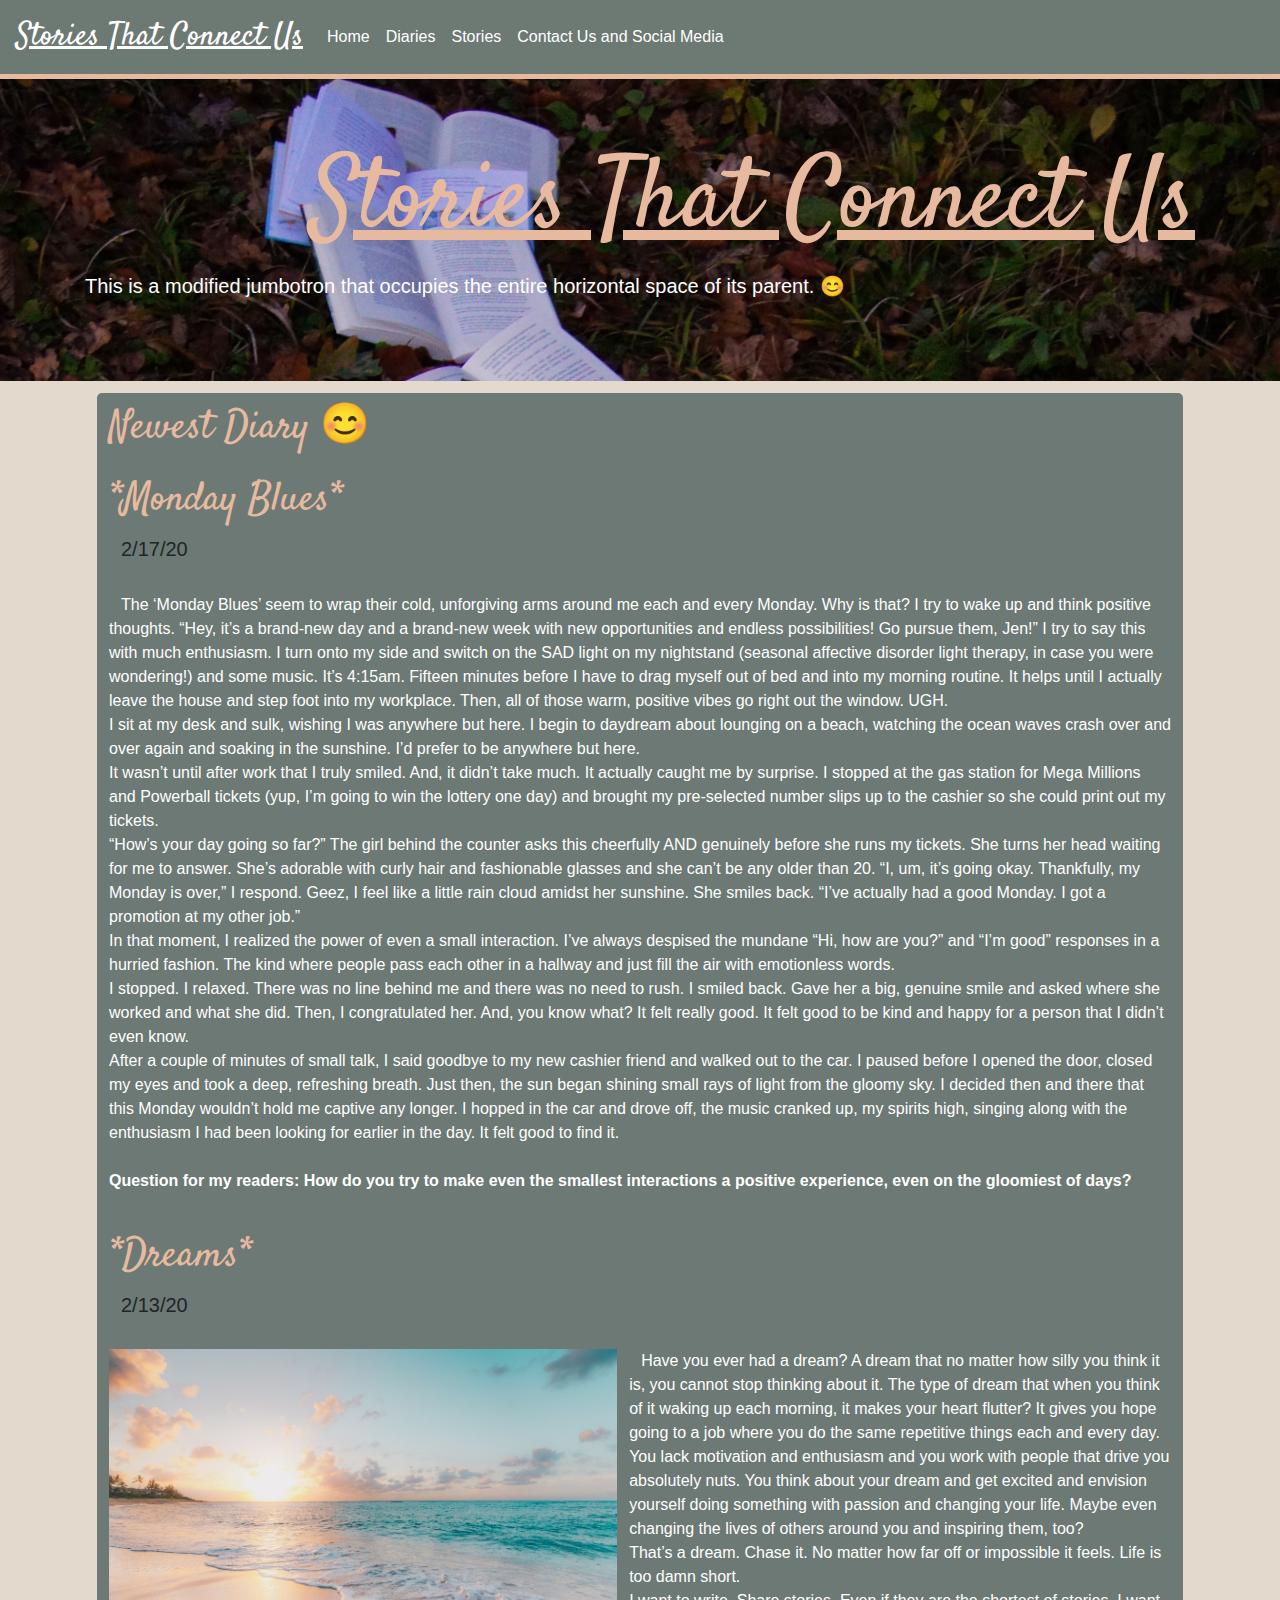
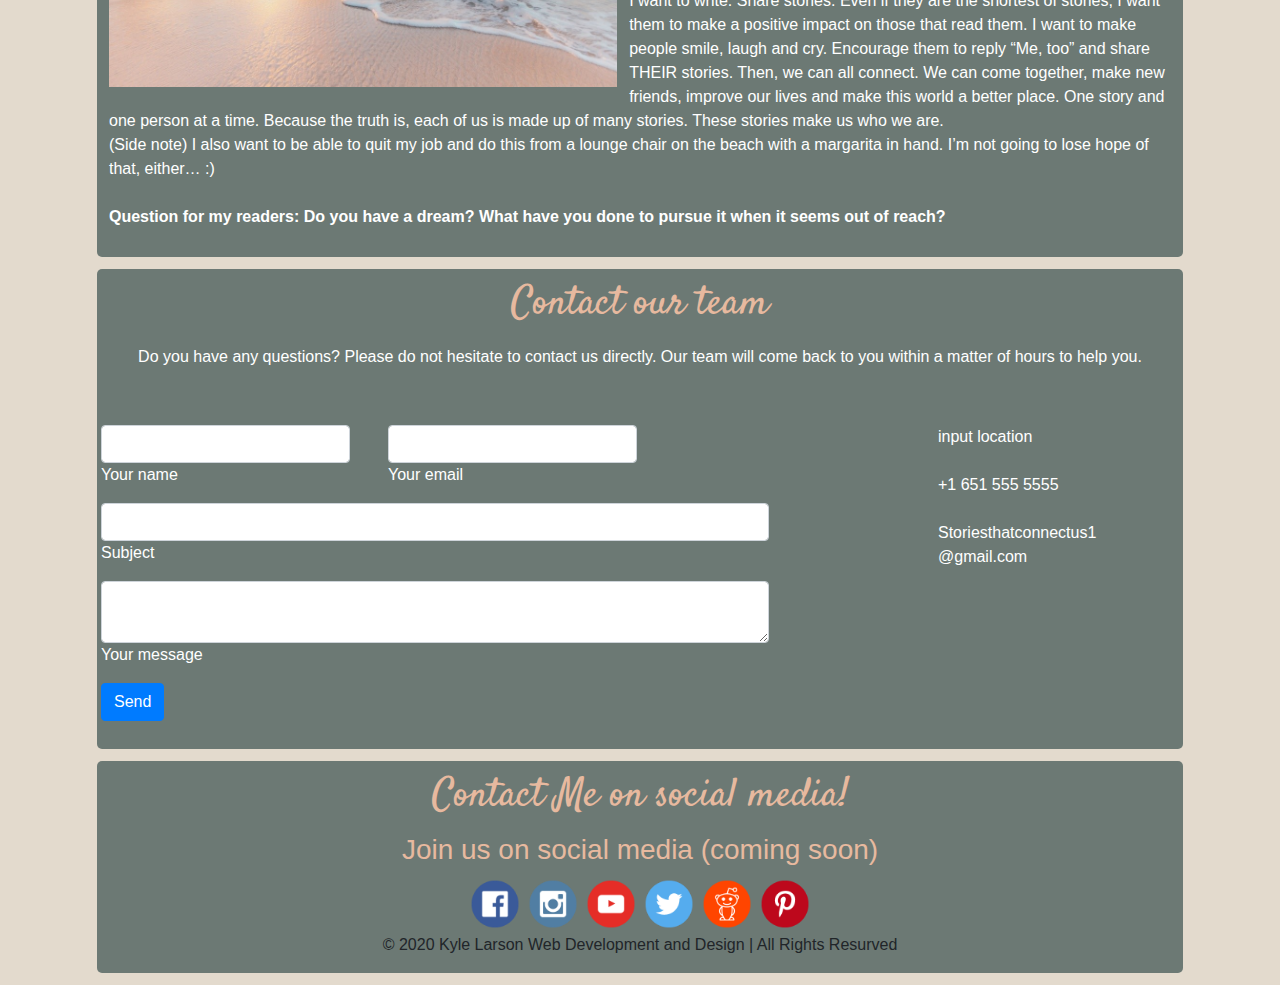
<file: diaries.html>
<!doctype html>
<html>

<head>
  <meta charset="utf-8">
  <title>Stories That Connect Us</title>
  <link href="https://fonts.googleapis.com/css?family=Satisfy&display=swap" rel="stylesheet">
  <link href="https://unpkg.com/aos@2.3.1/dist/aos.css" rel="stylesheet">
  <link rel="stylesheet" href="https://stackpath.bootstrapcdn.com/bootstrap/4.4.1/css/bootstrap.min.css"
    integrity="sha384-Vkoo8x4CGsO3+Hhxv8T/Q5PaXtkKtu6ug5TOeNV6gBiFeWPGFN9MuhOf23Q9Ifjh" crossorigin="anonymous">
  <link rel="stylesheet" type="text/css" href="css/style.css">
  <meta name="viewport" content="width=device-width, initial-scale=1.0">
  <meta http-equiv="X-UA-Compatible" content="ie=edge">
</head>

<body style="background-color: #e3dacd !important">
  <div id="fb-root"></div>
  <script async defer crossorigin="anonymous" src="https://connect.facebook.net/en_US/sdk.js#xfbml=1&version=v6.0"></script>


  <!-- navigation -->
  <nav class="navbar navbar-expand-lg navbar-light" data-aos="fade-right" style="color: white;">
    <a class="navbar-brand" id="nav" href="#nav" style="color: white;">Stories That Connect Us</a>
    <button class="navbar-toggler" type="button" data-toggle="collapse" data-target="#navbarNav"
      aria-controls="navbarNav" aria-expanded="false" aria-label="Toggle navigation" style="background-color: #6c7974;">
      <span class="navbar-toggler-icon">
      </span>
    </button>
    <div class="collapse navbar-collapse" id="navbarNav">
      <ul class="navbar-nav">
        <li class="nav-item active">
          <a class="nav-link" href="index.html" style="color: white;">Home <span class="sr-only">(current)</span></a>
        </li>
        <li class="nav-item">
          <a class="nav-link" href="diaries.html" style="color: white;">Diaries</a>
        </li>
        <li class="nav-item">
          <a class="nav-link" href="stories.html" style="color: white;">Stories</a>
        </li>
        <li class="nav-item">
          <a class="nav-link" href="#contact" style="color: white;">Contact Us and Social Media</a>
        </li>
      </ul>
    </div>
  </nav>

  <!-- banner -->
  <div class="jumbotron jumbotron-fluid" data-aos="fade-left"
    style="background-image: url(images/laura-kapfer-hmCMUZKLxa4-unsplash.jpg); background-size: cover;">
    <div class="container">
      <h1>Stories That Connect Us</h1>
      <p class="lead">This is a modified jumbotron that occupies the entire horizontal space of its parent. &#x1F60A;
      </p>
    </div>
  </div>

  <div class="container">

    <!-- logs -->
    <div class="diaries">

      <div class="row">
        <div class="col">
          <h1>Newest Diary &#x1F60A;</h1>
        </div>
      </div>

      <div class="row">
        <div class="col">
          <h1>*Monday Blues*</h1>
          <h5>2/17/20</h5>
          <p>The ‘Monday Blues’ seem to wrap their cold, unforgiving arms around me each and every Monday. Why is that? I try to wake up and think positive thoughts. “Hey, it’s a brand-new day and a brand-new week with new opportunities and endless possibilities! Go pursue them, Jen!” I try to say this with much enthusiasm. I turn onto my side and switch on the SAD light on my nightstand (seasonal affective disorder light therapy, in case you were wondering!) and some music. It’s 4:15am. Fifteen minutes before I have to drag myself out of bed and into my morning routine. It helps until I actually leave the house and step foot into my workplace. Then, all of those warm, positive vibes go right out the window. UGH. <br>
            I sit at my desk and sulk, wishing I was anywhere but here. I begin to daydream about lounging on a beach, watching the ocean waves crash over and over again and soaking in the sunshine. I’d prefer to be anywhere but here. <br>
            It wasn’t until after work that I truly smiled. And, it didn’t take much. It actually caught me by surprise. I stopped at the gas station for Mega Millions and Powerball tickets (yup, I’m going to win the lottery one day) and brought my pre-selected number slips up to the cashier so she could print out my tickets. <br>
            “How’s your day going so far?” The girl behind the counter asks this cheerfully AND genuinely before she runs my tickets. She turns her head waiting for me to answer. She’s adorable with curly hair and fashionable glasses and she can’t be any older than 20. “I, um, it’s going okay. Thankfully, my Monday is over,” I respond. Geez, I feel like a little rain cloud amidst her sunshine. She smiles back. “I’ve actually had a good Monday. I got a promotion at my other job.” <br>
            In that moment, I realized the power of even a small interaction. I’ve always despised the mundane “Hi, how are you?” and “I’m good” responses in a hurried fashion. The kind where people pass each other in a hallway and just fill the air with emotionless words.  <br>
            I stopped. I relaxed. There was no line behind me and there was no need to rush. I smiled back. Gave her a big, genuine smile and asked where she worked and what she did. Then, I congratulated her. And, you know what? It felt really good. It felt good to be kind and happy for a person that I didn’t even know. <br>
            After a couple of minutes of small talk, I said goodbye to my new cashier friend and walked out to the car. I paused before I opened the door, closed my eyes and took a deep, refreshing breath. Just then, the sun began shining small rays of light from the gloomy sky. I decided then and there that this Monday wouldn’t hold me captive any longer. I hopped in the car and drove off, the music cranked up, my spirits high, singing along with the enthusiasm I had been looking for earlier in the day. It felt good to find it.<br>
            <br>
            <strong>Question for my readers: How do you try to make even the smallest interactions a positive experience, even on the gloomiest of days?</strong><br>
            </p>

            <div class="fb-comments" data-href="https://developers.facebook.com/docs/plugins/comments#configurator" data-width="" data-numposts="100"></div>

        </div>
      </div>

      <div class="row">
        <div class="col">
          <h1>*Dreams*</h1>
          <h5>2/13/20</h5>
          <img class="img1" src="images/diaryPics/diaryOneBeach.jpg" alt="">
          <p>Have you ever had a dream? A dream that no matter how silly you think it is, you cannot stop thinking about it. The type of dream that when you think of it waking up each morning, it makes your heart flutter? It gives you hope going to a job where you do the same repetitive things each and every day. You lack motivation and enthusiasm and you work with people that drive you absolutely nuts. You think about your dream and get excited and envision yourself doing something with passion and changing your life. Maybe even changing the lives of others around you and inspiring them, too?<br>
            That’s a dream. Chase it. No matter how far off or impossible it feels. Life is too damn short. <br>
            I want to write. Share stories. Even if they are the shortest of stories, I want them to make a positive impact on those that read them. I want to make people smile, laugh and cry. Encourage them to reply “Me, too” and share THEIR stories. Then, we can all connect. We can come together, make new friends, improve our lives and make this world a better place. One story and one person at a time. Because the truth is, each of us is made up of many stories. These stories make us who we are. <br>
            (Side note) I also want to be able to quit my job and do this from a lounge chair on the beach with a margarita in hand. I’m not going to lose hope of that, either…  :) <br>
            <br>
            <strong>Question for my readers: Do you have a dream?  What have you done to pursue it when it seems out of reach?</strong>
            </p>

            <div class="fb-comments" data-href="https://developers.facebook.com/docs/plugins/comments#configurator" data-width="" data-numposts="100"></div>

        </div>
      </div>   

</div>
    <!-- Contact -->
    <div class="contact" id="contact">
      <div class="row">
        <div class="col">
          <h1>Contact our team</h1>
        </div>
      </div>

      <div class="row">
        <div class="col">
          <!--Section: Contact v.2-->
          <section class="mb-4">

            <!--Section description-->
            <p class="text-center w-responsive mx-auto mb-5">Do you have any questions? Please do not hesitate to
              contact us directly. Our team will come back to you within
              a matter of hours to help you.</p>

            <div class="row">

              <!--Grid column-->
              <div class="col-md-9 mb-md-0 mb-5">
                <form id="contact-form" name="contact-form" action="mailto:kylelarsonwebd@gmail.com" method="POST">

                  <!--Grid row-->
                  <div class="row">

                    <!--Grid column-->
                    <div class="col-md-4">
                      <div class="md-form mb-0">
                        <input type="text" id="name" name="name" class="form-control">
                        <label for="name" class="">Your name</label>
                      </div>
                    </div>
                    <!--Grid column-->

                    <!--Grid column-->
                    <div class="col-md-4">
                      <div class="md-form mb-0">
                        <input type="text" id="email" name="email" class="form-control">
                        <label for="email" class="">Your email</label>
                      </div>
                    </div>
                    <!--Grid column-->

                  </div>
                  <!--Grid row-->

                  <!--Grid row-->
                  <div class="row">
                    <div class="col-md-10">
                      <div class="md-form mb-0">
                        <input type="text" id="subject" name="subject" class="form-control">
                        <label for="subject" class="">Subject</label>
                      </div>
                    </div>
                  </div>
                  <!--Grid row-->

                  <!--Grid row-->
                  <div class="row">

                    <!--Grid column-->
                    <div class="col-md-10">

                      <div class="md-form">
                        <textarea type="text" id="message" name="message" rows="2"
                          class="form-control md-textarea"></textarea>
                        <label for="message">Your message</label>
                      </div>

                    </div>
                  </div>
                  <!--Grid row-->

                </form>

                <div class="text-center text-md-left">
                  <a class="btn btn-primary" onclick="document.getElementById('contact-form').submit();">Send</a>
                </div>
                <div class="status"></div>
              </div>
              <!--Grid column-->

              <!--Grid column-->
              <div class="col-md-3">
                <ul class="list-unstyled mb-0">
                  <li><i class="fas fa-map-marker-alt fa-2x"></i>
                    <p>input location</p>
                  </li>

                  <li><i class="fas fa-phone mt-4 fa-2x"></i>
                    <p>+1 651 555 5555</p>
                  </li>

                  <li><i class="fas fa-envelope mt-4 fa-2x" id="email"></i>
                    <p>Storiesthatconnectus1<br>@gmail.com</p>
                  </li>
                </ul>
              </div>
              <!--Grid column-->

            </div>

          </section>
        </div>
      </div>
    </div>

    <!-- footer -->
    <div class="footer">
      <div class="row">
        <div class="col">
          <h1>Contact Me on social media!</h1>
        </div>
      </div>

      <!-- social icons -->
      <div class="row">
        <div class="col">
          <div class="socialicons" id="socials">
            <h3>Join us on social media (coming soon)</h3>
            <div class="imglinks">
              <a href="http://facebook.com">
                <img src="images/Facebook.png" alt="Facebook">
              </a>
              <a href="http://instagram.com">
                <img src="images/Instagram.png">
              </a>
              <a href="http://youtube.com">
                <img src="images/YouTube.png" alt="youtube">
              </a>
              <a href="http://twitter.com">
                <img src="images/Twitter.png" alt="twitter">
              </a>
              <a href="http://reddit.com">
                <img src="images/Reddit.png" alt="reddit">
              </a>
              <a href="http://pintrist.com">
                <img src="images/Pinterest.png" alt="github">
              </a>
            </div>
          </div>
        </div>
      </div>

      <div class="row">
        <div class="col">
          <p class="copyright">&copy; 2020 Kyle Larson Web Development and Design | All Rights Resurved</p>
        </div>
      </div>
    </div>


    <!-- end containter -->
  </div>

  <!-- back to top button -->
  <button onclick="topFunction()" id="myBtn" title="Go to top">Top</button>

  <script src="js/jquery-3.4.1.js"></script>
  <script src="js/javaS.js"></script>
  <script src="https://ajax.googleapis.com/ajax/libs/jquery/3.4.1/jquery.min.js"></script>
  <script>
    window.jQuery || document.write('<script src="js/jquery-3.4.1.min.js"><\/script>')
  </script>
  <script src="https://code.jquery.com/jquery-3.4.1.slim.min.js"
    integrity="sha384-J6qa4849blE2+poT4WnyKhv5vZF5SrPo0iEjwBvKU7imGFAV0wwj1yYfoRSJoZ+n" crossorigin="anonymous">
  </script>
  <script src="https://cdn.jsdelivr.net/npm/popper.js@1.16.0/dist/umd/popper.min.js"
    integrity="sha384-Q6E9RHvbIyZFJoft+2mJbHaEWldlvI9IOYy5n3zV9zzTtmI3UksdQRVvoxMfooAo" crossorigin="anonymous">
  </script>
  <script src="https://stackpath.bootstrapcdn.com/bootstrap/4.4.1/js/bootstrap.min.js"
    integrity="sha384-wfSDF2E50Y2D1uUdj0O3uMBJnjuUD4Ih7YwaYd1iqfktj0Uod8GCExl3Og8ifwB6" crossorigin="anonymous">
  </script>
  <script src="https://unpkg.com/aos@2.3.1/dist/aos.js"></script>
  <script>
    AOS.init({
      duration: 1500,
    });
  </script>
</body>

</html>
</file>
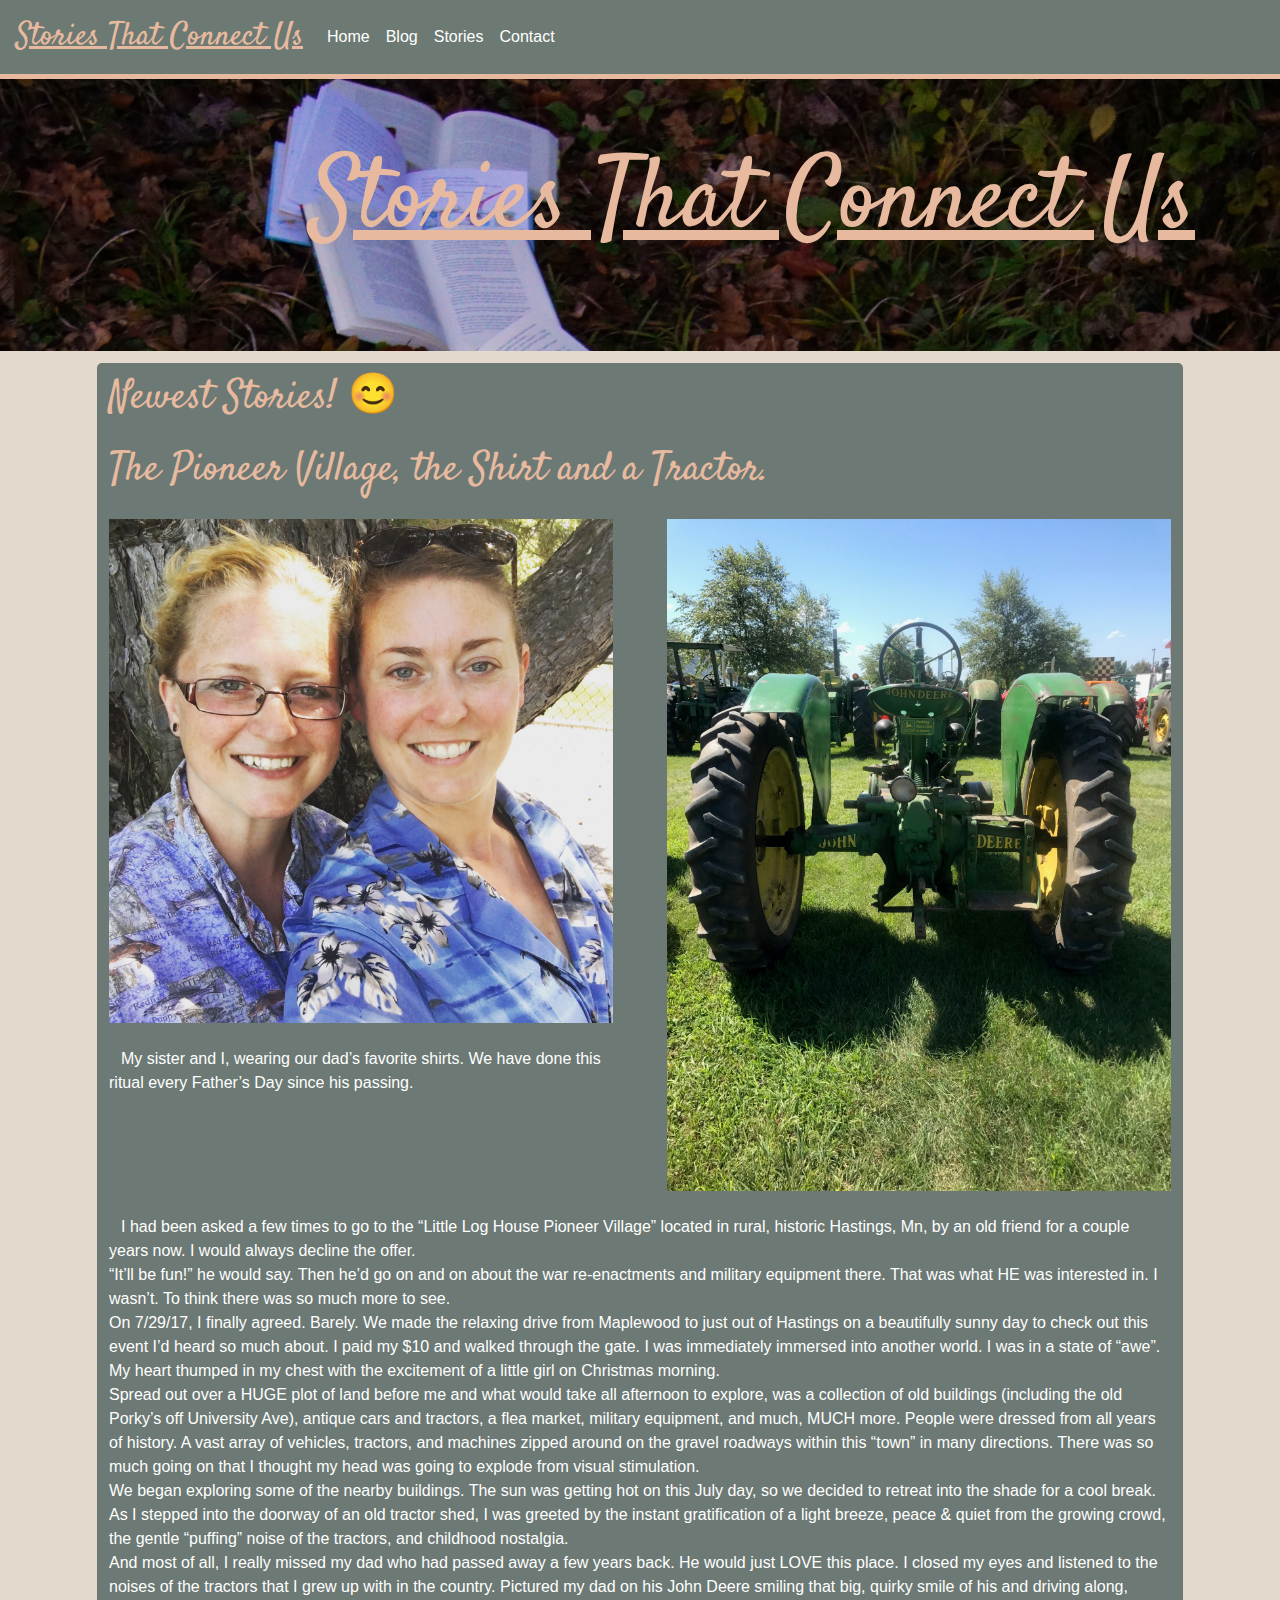
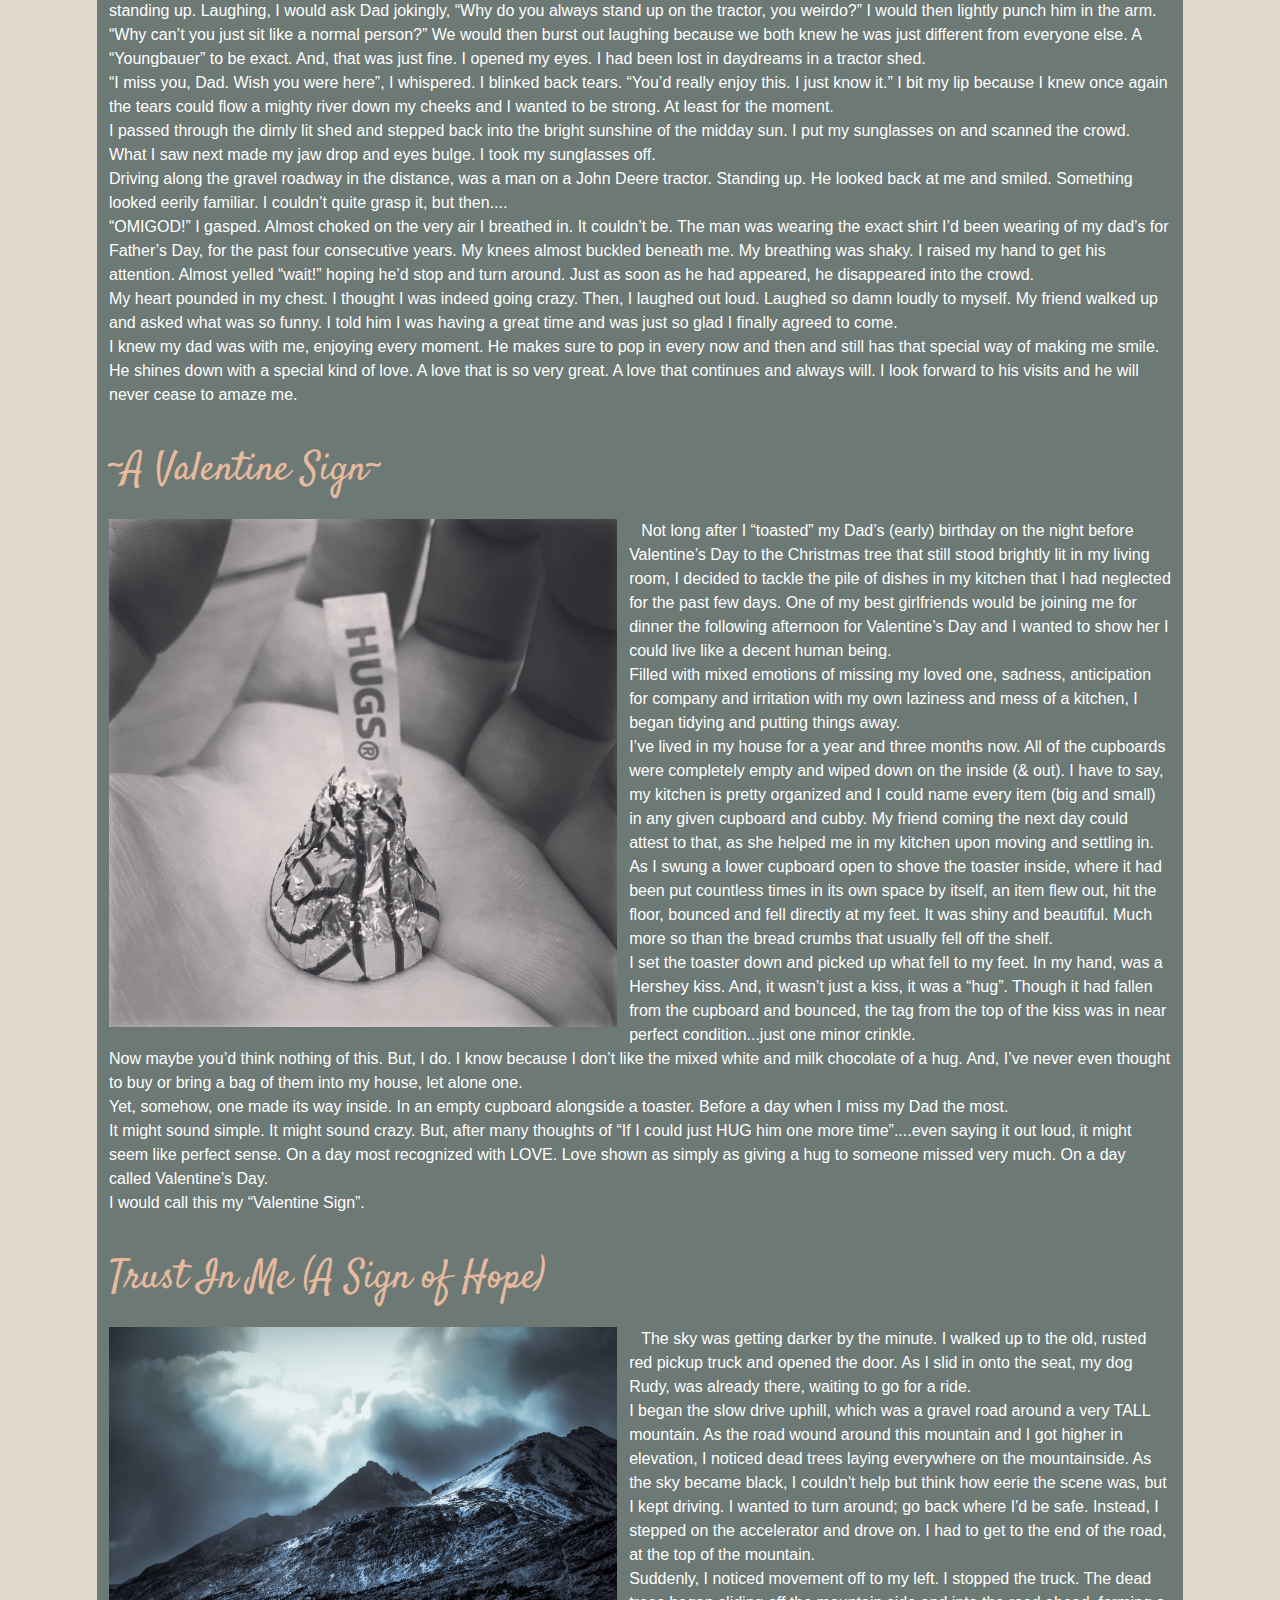
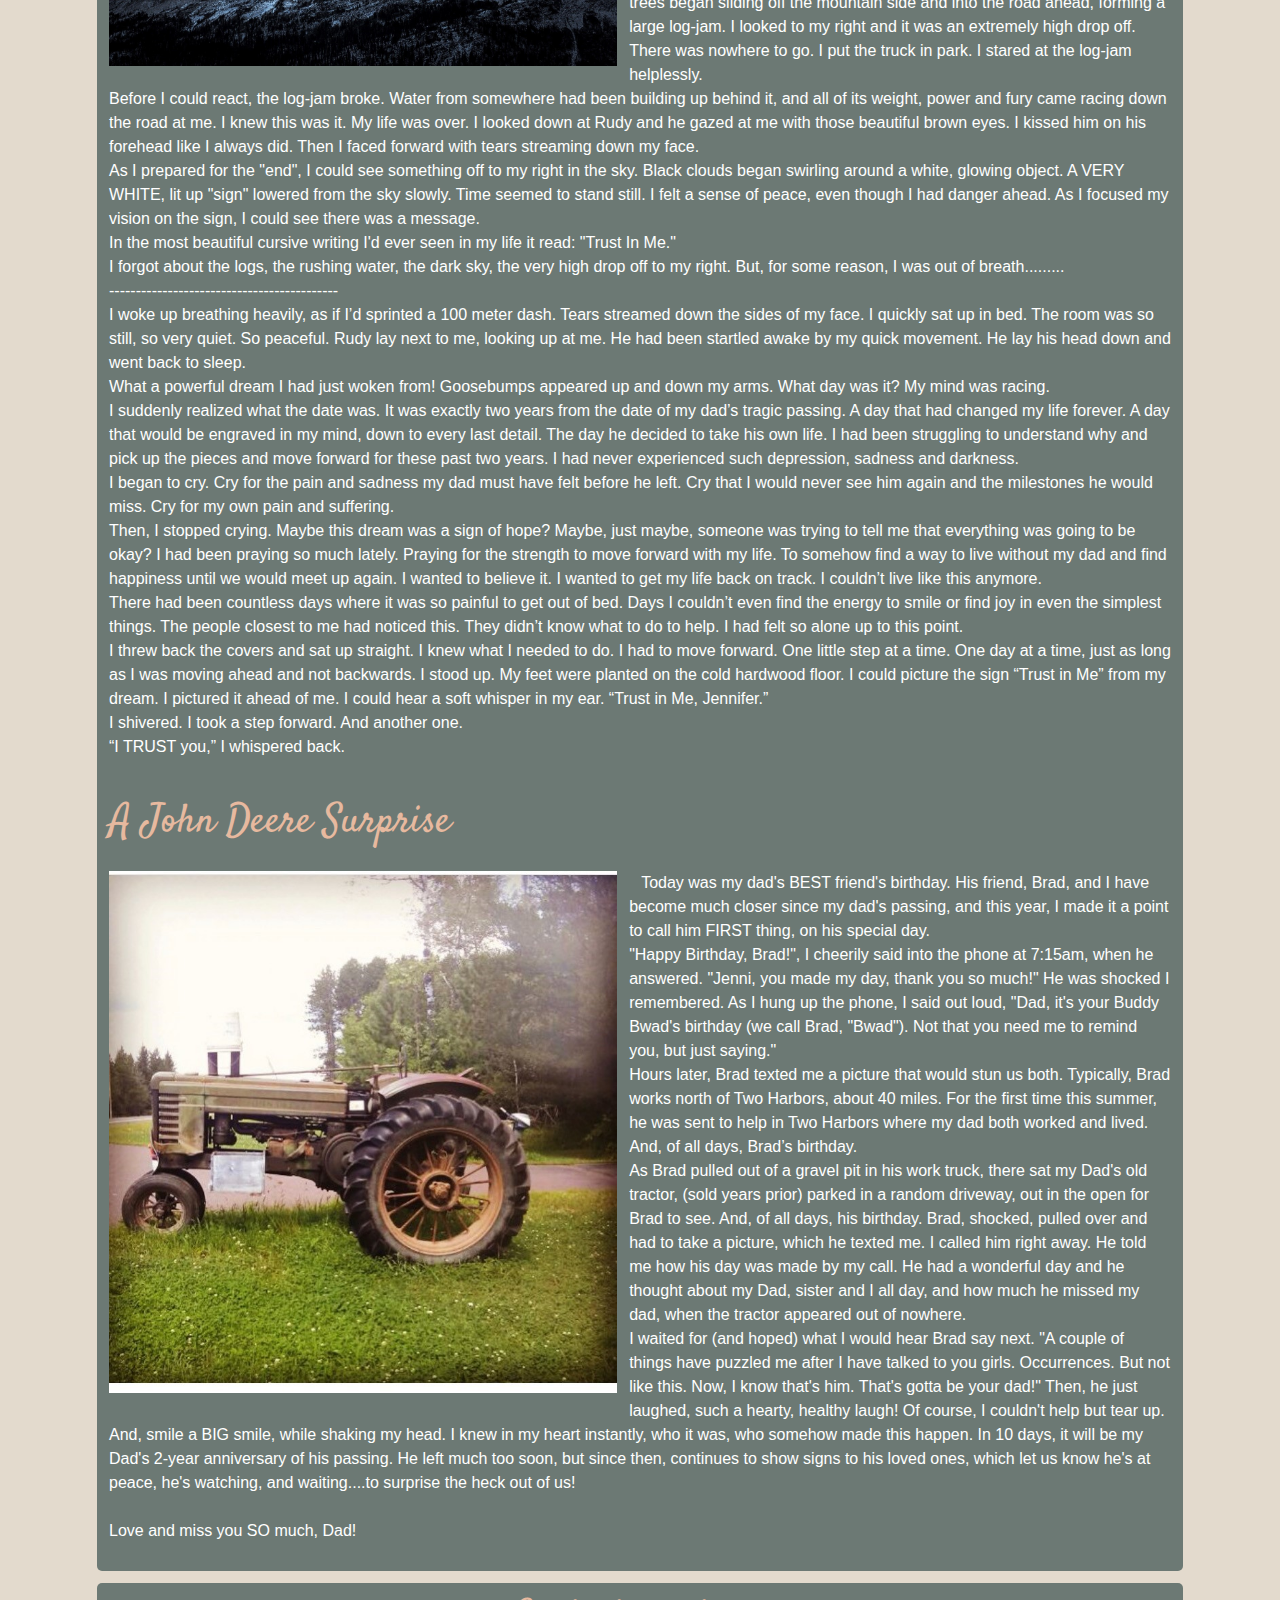
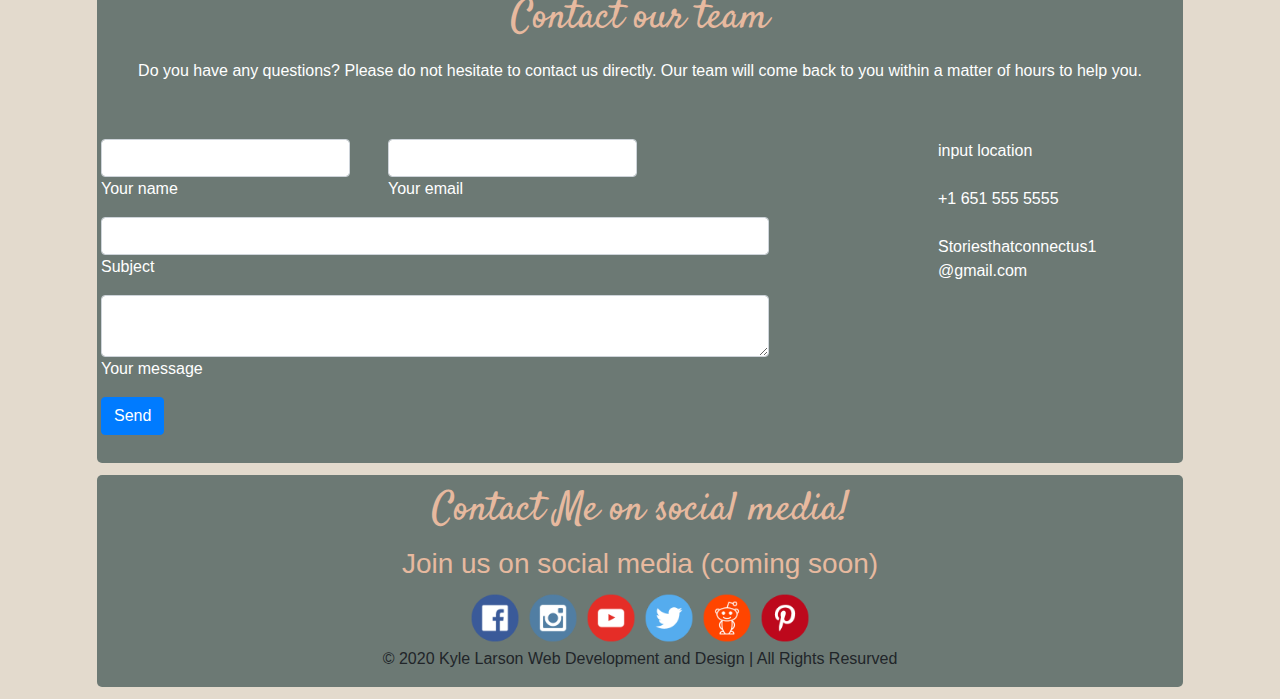
<file: stories.html>
<!doctype html>
<html>

<head>
  <meta charset="utf-8">
  <title>Stories That Connect Us</title>
  <link href="https://fonts.googleapis.com/css?family=Satisfy&display=swap" rel="stylesheet">
  <link href="https://unpkg.com/aos@2.3.1/dist/aos.css" rel="stylesheet">
  <link rel="stylesheet" href="https://stackpath.bootstrapcdn.com/bootstrap/4.4.1/css/bootstrap.min.css"
    integrity="sha384-Vkoo8x4CGsO3+Hhxv8T/Q5PaXtkKtu6ug5TOeNV6gBiFeWPGFN9MuhOf23Q9Ifjh" crossorigin="anonymous">
  <link rel="stylesheet" type="text/css" href="css/style.css">
  <meta name="viewport" content="width=device-width, initial-scale=1.0">
  <meta http-equiv="X-UA-Compatible" content="ie=edge">
</head>

<body style="background-color: #e3dacd !important">

  <!-- navigation -->
  <nav class="navbar navbar-expand-lg navbar-light" data-aos="fade-right" style="color: white;">
    <a class="navbar-brand" id="nav" href="#nav" style="color: #e7b99f;">Stories That Connect Us</a>
    <button class="navbar-toggler" type="button" data-toggle="collapse" data-target="#navbarNav"
      aria-controls="navbarNav" aria-expanded="false" aria-label="Toggle navigation" style="background-color: #6c7974;">
      <span class="navbar-toggler-icon">
      </span>
    </button>
    <div class="collapse navbar-collapse" id="navbarNav">
      <ul class="navbar-nav">
        <li class="nav-item active">
          <a class="nav-link" href="index.html" style="color: white;">Home <span class="sr-only">(current)</span></a>
        </li>
        <li class="nav-item">
          <a class="nav-link" href="blog.html" style="color: white;">Blog</a>
        </li>
        <li class="nav-item">
          <a class="nav-link" href="stories.html" style="color: white;">Stories</a>
        </li>
        <li class="nav-item">
          <a class="nav-link" href="#contact" style="color: white;">Contact</a>
        </li>
      </ul>
    </div>
  </nav>

  <!-- banner -->
  <div class="jumbotron jumbotron-fluid" data-aos="fade-left"
    style="background-image: url(images/laura-kapfer-hmCMUZKLxa4-unsplash.jpg); background-size: cover;">
    <div class="container">
      <h1>Stories That Connect Us</h1>
      <p class="lead">
      </p>
    </div>
  </div>

  <div class="container">

    <!-- logs -->
    <div class="logs" id="logs">

      <div class="row">
        <div class="col">
          <h1>Newest Stories! &#x1F60A;</h1>
        </div>
      </div>

      <!-- BLANKSTORY
      <div class="row">
        <div class="col">
          <h1></h1>
          <h5></h5>
          <img class="img3" src="" alt="">
          <p>
          </p> 

          

        </div>
      </div>-->

      <!-- the pio vill thenshirt ad tractor -->
      <div class="row">
        <div class="col">
          <h1>The Pioneer Village, the Shirt and a Tractor.</h1>
          <!-- <h5></h5> --> 
          <div class="row">
            <div class="col">
            <img class="img9" src="images/storypics/Dad_story4.jpg" alt="">
              <p>My sister and I, wearing our dad’s favorite shirts. We have done this ritual every Father’s Day since his passing.</p>
            </div>
            <div class="col">
            <img class="img9" src="images/storypics/Tractor_story4.jpg" alt="">
            </div>
          </div>
          <p>I had been asked a few times to go to the “Little Log House Pioneer Village” located in rural, historic Hastings, Mn, by an old friend for a couple years now. I would always decline the offer.<br>
            “It’ll be fun!” he would say. Then he’d go on and on about the war re-enactments and military equipment there. That was what HE was interested in. I wasn’t. To think there was so much more to see.<br>
            On 7/29/17, I finally agreed. Barely. We made the relaxing drive from Maplewood to just out of Hastings on a beautifully sunny day to check out this event I’d heard so much about. I paid my $10 and walked through the gate. I was immediately immersed into another world. I was in a state of “awe”. My heart thumped in my chest with the excitement of a little girl on Christmas morning. <br>
            Spread out over a HUGE plot of land before me and what would take all afternoon to explore, was a collection of old buildings (including the old Porky’s off University Ave), antique cars and tractors, a flea market, military equipment, and much, MUCH more. People were dressed from all years of history. A vast array of vehicles, tractors, and machines zipped around on the gravel roadways within this “town” in many directions. There was so much going on that I thought my head was going to explode from visual stimulation.<br>
            We began exploring some of the nearby buildings. The sun was getting hot on this July day, so we decided to retreat into the shade for a cool break. As I stepped into the doorway of an old tractor shed, I was greeted by the instant gratification of a light breeze, peace & quiet from the growing crowd, the gentle “puffing” noise of the tractors, and childhood nostalgia. <br>
            And most of all, I really missed my dad who had passed away a few years back. He would just LOVE this place. I closed my eyes and listened to the noises of the tractors that I grew up with in the country. Pictured my dad on his John Deere smiling that big, quirky smile of his and driving along, standing up.
            Laughing, I would ask Dad jokingly, “Why do you always stand up on the tractor, you weirdo?” I would then lightly punch him in the arm. “Why can’t you just sit like a normal person?” We would then burst out laughing because we both knew he was just different from everyone else. A “Youngbauer” to be exact. And, that was just fine. I opened my eyes. I had been lost in daydreams in a tractor shed. <br>
            “I miss you, Dad. Wish you were here”, I whispered. I blinked back tears. “You’d really enjoy this. I just know it.” I bit my lip because I knew once again the tears could flow a mighty river down my cheeks and I wanted to be strong. At least for the moment.<br>
            I passed through the dimly lit shed and stepped back into the bright sunshine of the midday sun. I put my sunglasses on and scanned the crowd. What I saw next made my jaw drop and eyes bulge. I took my sunglasses off.<br>
            Driving along the gravel roadway in the distance, was a man on a John Deere tractor. Standing up. He looked back at me and smiled. Something looked eerily familiar. I couldn’t quite grasp it, but then....<br>
            “OMIGOD!” I gasped. Almost choked on the very air I breathed in. It couldn’t be. The man was wearing the exact shirt I’d been wearing of my dad’s for Father’s Day, for the past four consecutive years. My knees almost buckled beneath me. My breathing was shaky. I raised my hand to get his attention. Almost yelled “wait!” hoping he’d stop and turn around. Just as soon as he had appeared, he disappeared into the crowd.<br>
            My heart pounded in my chest. I thought I was indeed going crazy. Then, I laughed out loud. Laughed so damn loudly to myself. My friend walked up and asked what was so funny. I told him I was having a great time and was just so glad I finally agreed to come.<br>
            I knew my dad was with me, enjoying every moment. He makes sure to pop in every now and then and still has that special way of making me smile. He shines down with a special kind of love. A love that is so very great. A love that continues and always will. I look forward to his visits and he will never cease to amaze me.  <br>           
          </p>

          <div class="powr-comments" id="0341bed5_1587344597"></div><script src="https://www.powr.io/powr.js?platform=embed"></script>

        </div>
      </div>

      <!-- valentine sign 3 -->
      <div class="row">
        <div class="col">
          <h1>~A Valentine Sign~</h1>
          <!-- <h5>3/15/2020</h5> -->
          <img class="img3" src="images/storypics/sotry2.jpg" alt="">
          <p>Not long after I “toasted” my Dad’s (early) birthday on the night before Valentine’s Day to the Christmas
            tree that still stood brightly lit in my living room, I decided to tackle the pile of dishes in my kitchen
            that I had neglected for the past few days. One of my best girlfriends would be joining me for dinner the
            following afternoon for Valentine’s Day and I wanted to show her I could live like a decent human being.<br>
            Filled with mixed emotions of missing my loved one, sadness, anticipation for company and irritation with my
            own laziness and mess of a kitchen, I began tidying and putting things away. <br>
            I’ve lived in my house for a year and three months now. All of the cupboards were completely empty and wiped
            down on the inside (& out). I have to say, my kitchen is pretty organized and I could name every item (big
            and small) in any given cupboard and cubby. My friend coming the next day could attest to that, as she
            helped me in my kitchen upon moving and settling in.<br>
            As I swung a lower cupboard open to shove the toaster inside, where it had been put countless times in its
            own space by itself, an item flew out, hit the floor, bounced and fell directly at my feet. It was shiny and
            beautiful. Much more so than the bread crumbs that usually fell off the shelf.<br>
            I set the toaster down and picked up what fell to my feet. In my hand, was a Hershey kiss. And, it wasn’t
            just a kiss, it was a “hug”. Though it had fallen from the cupboard and bounced, the tag from the top of the
            kiss was in near perfect condition...just one minor crinkle. <br>
            Now maybe you’d think nothing of this. But, I do. I know because I don’t like the mixed white and milk
            chocolate of a hug. And, I’ve never even thought to buy or bring a bag of them into my house, let alone
            one.<br>
            Yet, somehow, one made its way inside. In an empty cupboard alongside a toaster. Before a day when I miss my
            Dad the most. <br>
            It might sound simple. It might sound crazy. But, after many thoughts of “If I could just HUG him one more
            time”....even saying it out loud, it might seem like perfect sense. On a day most recognized with LOVE. Love
            shown as simply as giving a hug to someone missed very much. On a day called Valentine’s Day. <br>
            I would call this my “Valentine Sign”.
          </p>

          <div class="powr-comments" id="8475ac82_1584383328"></div><script src="https://www.powr.io/powr.js?platform=embed"></script>

        </div>
      </div>

      <!-- trust in me 2 -->
      <div class="row">
        <div class="col">
          <h1>Trust In Me (A Sign of Hope)</h1>
          <!-- <h5>3/15/2020</h5> -->
          <img class="img2" src="images/storypics/mountain_story2.jpg" alt="">
          <p>

            The sky was getting darker by the minute. I walked up to the old, rusted red pickup truck and opened the
            door. As I slid in onto the seat, my dog Rudy, was already there, waiting to go for a ride. <br>
            I began the slow drive uphill, which was a gravel road around a very TALL mountain. As the road wound around
            this mountain and I got higher in elevation, I noticed dead trees laying everywhere on the mountainside. As
            the sky became black, I couldn't help but think how eerie the scene was, but I kept driving. I wanted to
            turn around; go back where I'd be safe. Instead, I stepped on the accelerator and drove on. I had to get to
            the end of the road, at the top of the mountain.<br>
            Suddenly, I noticed movement off to my left. I stopped the truck. The dead trees began sliding off the
            mountain side and into the road ahead, forming a large log-jam. I looked to my right and it was an extremely
            high drop off. There was nowhere to go. I put the truck in park. I stared at the log-jam helplessly. <br>
            Before I could react, the log-jam broke. Water from somewhere had been building up behind it, and all of its
            weight, power and fury came racing down the road at me. I knew this was it. My life was over. I looked down
            at Rudy and he gazed at me with those beautiful brown eyes. I kissed him on his forehead like I always did.
            Then I faced forward with tears streaming down my face.<br>
            As I prepared for the "end", I could see something off to my right in the sky. Black clouds began swirling
            around a white, glowing object. A VERY WHITE, lit up "sign" lowered from the sky slowly. Time seemed to
            stand still. I felt a sense of peace, even though I had danger ahead. As I focused my vision on the sign, I
            could see there was a message. <br>
            In the most beautiful cursive writing I'd ever seen in my life it read: "Trust In Me."<br>
            I forgot about the logs, the rushing water, the dark sky, the very high drop off to my right. But, for some
            reason, I was out of breath.........<br>
            -------------------------------------------<br>
            I woke up breathing heavily, as if I’d sprinted a 100 meter dash. Tears streamed down the sides of my face.
            I quickly sat up in bed. The room was so still, so very quiet. So peaceful. Rudy lay next to me, looking up
            at me. He had been startled awake by my quick movement. He lay his head down and went back to sleep. <br>
            What a powerful dream I had just woken from! Goosebumps appeared up and down my arms. What day was it? My
            mind was racing. <br>
            I suddenly realized what the date was. It was exactly two years from the date of my dad’s tragic passing. A
            day that had changed my life forever. A day that would be engraved in my mind, down to every last detail.
            The day he decided to take his own life. I had been struggling to understand why and pick up the pieces and
            move forward for these past two years. I had never experienced such depression, sadness and darkness.<br>
            I began to cry. Cry for the pain and sadness my dad must have felt before he left. Cry that I would never
            see him again and the milestones he would miss. Cry for my own pain and suffering. <br>
            Then, I stopped crying. Maybe this dream was a sign of hope? Maybe, just maybe, someone was trying to tell
            me that everything was going to be okay? I had been praying so much lately. Praying for the strength to move
            forward with my life. To somehow find a way to live without my dad and find happiness until we would meet up
            again. I wanted to believe it. I wanted to get my life back on track. I couldn’t live like this anymore.<br>
            There had been countless days where it was so painful to get out of bed. Days I couldn’t even find the
            energy to smile or find joy in even the simplest things. The people closest to me had noticed this. They
            didn’t know what to do to help. I had felt so alone up to this point.<br>
            I threw back the covers and sat up straight. I knew what I needed to do. I had to move forward. One little
            step at a time. One day at a time, just as long as I was moving ahead and not backwards. I stood up. My feet
            were planted on the cold hardwood floor. I could picture the sign “Trust in Me” from my dream. I pictured it
            ahead of me. I could hear a soft whisper in my ear. “Trust in Me, Jennifer.” <br>
            I shivered. I took a step forward. And another one. <br>
            “I TRUST you,” I whispered back.
          </p>

          <div class="powr-comments" id="d4ff8718_1584132831"></div><script src="https://www.powr.io/powr.js?platform=embed"></script>

        </div>
      </div>

      <!-- A John Deere Surprise 1 -->
      <div class="row">
        <div class="col">
          <h1>A John Deere Surprise</h1>
          <!-- <h5>3/14/2020</h5> -->
          <img class="img1" src="images/storypics/story1.jpg" alt="">
          <p>Today was my dad's BEST friend's birthday. His friend, Brad, and I have become much closer since my dad's
            passing, and this year, I made it a point to call him FIRST thing, on his special day.<br>
            "Happy Birthday, Brad!", I cheerily said into the phone at 7:15am, when he answered. "Jenni, you made my
            day, thank you so much!" He was shocked I remembered. As I hung up the phone, I said out loud, "Dad, it's
            your Buddy Bwad's birthday (we call Brad, "Bwad"). Not that you need me to remind you, but just saying."<br>
            Hours later, Brad texted me a picture that would stun us both. Typically, Brad works north of Two Harbors,
            about 40 miles. For the first time this summer, he was sent to help in Two Harbors where my dad both worked
            and lived. And, of all days, Brad’s birthday.<br>
            As Brad pulled out of a gravel pit in his work truck, there sat my Dad's old tractor, (sold years prior)
            parked in a random driveway, out in the open for Brad to see. And, of all days, his birthday. Brad, shocked,
            pulled over and had to take a picture, which he texted me. I called him right away.
            He told me how his day was made by my call. He had a wonderful day and he thought about my Dad, sister and I
            all day, and how much he missed my dad, when the tractor appeared out of nowhere.<br>
            I waited for (and hoped) what I would hear Brad say next. "A couple of things have puzzled me after I have
            talked to you girls. Occurrences. But not like this. Now, I know that's him. That's gotta be your dad!"
            Then, he just laughed, such a hearty, healthy laugh! Of course, I couldn't help but tear up. And, smile a
            BIG smile, while shaking my head. I knew in my heart instantly, who it was, who somehow made this happen.
            In 10 days, it will be my Dad's 2-year anniversary of his passing. He left much too soon, but since then,
            continues to show signs to his loved ones, which let us know he's at peace, he's watching, and waiting....to
            surprise the heck out of us!<br><br>

            Love and miss you SO much, Dad!
          </p>

          <div class="powr-comments" id="8a4e50ed_1584131269"></div><script src="https://www.powr.io/powr.js?platform=embed"></script>

        </div>
      </div>

    </div>



    <!-- Contact -->
    <div class="contact" id="contact">
      <div class="row">
        <div class="col">
          <h1>Contact our team</h1>
        </div>
      </div>

      <div class="row">
        <div class="col">
          <!--Section: Contact v.2-->
          <section class="mb-4">

            <!--Section description-->
            <p class="text-center w-responsive mx-auto mb-5">Do you have any questions? Please do not hesitate to
              contact us directly. Our team will come back to you within
              a matter of hours to help you.</p>

            <div class="row">

              <!--Grid column-->
              <div class="col-md-9 mb-md-0 mb-5">
                <form id="contact-form" name="contact-form" action="mailto:storiesthatconnectus1@gmail.com" method="POST">

                  <!--Grid row-->
                  <div class="row">

                    <!--Grid column-->
                    <div class="col-md-4">
                      <div class="md-form mb-0">
                        <input type="text" id="name" name="name" class="form-control">
                        <label for="name" class="">Your name</label>
                      </div>
                    </div>
                    <!--Grid column-->

                    <!--Grid column-->
                    <div class="col-md-4">
                      <div class="md-form mb-0">
                        <input type="text" id="email" name="email" class="form-control">
                        <label for="email" class="">Your email</label>
                      </div>
                    </div>
                    <!--Grid column-->

                  </div>
                  <!--Grid row-->

                  <!--Grid row-->
                  <div class="row">
                    <div class="col-md-10">
                      <div class="md-form mb-0">
                        <input type="text" id="subject" name="subject" class="form-control">
                        <label for="subject" class="">Subject</label>
                      </div>
                    </div>
                  </div>
                  <!--Grid row-->

                  <!--Grid row-->
                  <div class="row">

                    <!--Grid column-->
                    <div class="col-md-10">

                      <div class="md-form">
                        <textarea type="text" id="message" name="message" rows="2"
                          class="form-control md-textarea"></textarea>
                        <label for="message">Your message</label>
                      </div>

                    </div>
                  </div>
                  <!--Grid row-->

                </form>

                <div class="text-center text-md-left">
                  <a class="btn btn-primary" onclick="document.getElementById('contact-form').submit();">Send</a>
                </div>
                <div class="status"></div>
              </div>
              <!--Grid column-->

              <!--Grid column-->
              <div class="col-md-3">
                <ul class="list-unstyled mb-0">
                  <li><i class="fas fa-map-marker-alt fa-2x"></i>
                    <p>input location</p>
                  </li>

                  <li><i class="fas fa-phone mt-4 fa-2x"></i>
                    <p>+1 651 555 5555</p>
                  </li>

                  <li><i class="fas fa-envelope mt-4 fa-2x" id="email"></i>
                    <p>Storiesthatconnectus1<br>@gmail.com</p>
                  </li>
                </ul>
              </div>
              <!--Grid column-->

            </div>

          </section>
        </div>
      </div>
    </div>

    <!-- footer -->
    <div class="footer">
      <div class="row">
        <div class="col">
          <h1>Contact Me on social media!</h1>
        </div>
      </div>

      <!-- social icons -->
      <div class="row">
        <div class="col">
          <div class="socialicons" id="socials">
            <h3>Join us on social media (coming soon)</h3>
            <div class="imglinks">
              <a href="http://facebook.com">
                <img src="images/Facebook.png" alt="Facebook">
              </a>
              <a href="http://instagram.com">
                <img src="images/Instagram.png">
              </a>
              <a href="http://youtube.com">
                <img src="images/YouTube.png" alt="youtube">
              </a>
              <a href="http://twitter.com">
                <img src="images/Twitter.png" alt="twitter">
              </a>
              <a href="http://reddit.com">
                <img src="images/Reddit.png" alt="reddit">
              </a>
              <a href="http://pintrist.com">
                <img src="images/Pinterest.png" alt="github">
              </a>
            </div>
          </div>
        </div>
      </div>

      <div class="row">
        <div class="col">
          <p class="copyright">&copy; 2020 Kyle Larson Web Development and Design | All Rights Resurved</p>
        </div>
      </div>
    </div>


    <!-- end containter -->
  </div>

  <!-- back to top button -->
  <button onclick="topFunction()" id="myBtn" title="Go to top">Top</button>

  <script src="js/jquery-3.4.1.js"></script>
  <script src="js/javaS.js"></script>
  <script src="https://ajax.googleapis.com/ajax/libs/jquery/3.4.1/jquery.min.js"></script>
  <script>
    window.jQuery || document.write('<script src="js/jquery-3.4.1.min.js"><\/script>')
  </script>
  <script src="https://code.jquery.com/jquery-3.4.1.slim.min.js"
    integrity="sha384-J6qa4849blE2+poT4WnyKhv5vZF5SrPo0iEjwBvKU7imGFAV0wwj1yYfoRSJoZ+n" crossorigin="anonymous">
  </script>
  <script src="https://cdn.jsdelivr.net/npm/popper.js@1.16.0/dist/umd/popper.min.js"
    integrity="sha384-Q6E9RHvbIyZFJoft+2mJbHaEWldlvI9IOYy5n3zV9zzTtmI3UksdQRVvoxMfooAo" crossorigin="anonymous">
  </script>
  <script src="https://stackpath.bootstrapcdn.com/bootstrap/4.4.1/js/bootstrap.min.js"
    integrity="sha384-wfSDF2E50Y2D1uUdj0O3uMBJnjuUD4Ih7YwaYd1iqfktj0Uod8GCExl3Og8ifwB6" crossorigin="anonymous">
  </script>
  <script src="https://unpkg.com/aos@2.3.1/dist/aos.js"></script>
  <script>
    AOS.init({
      duration: 1500,
    });
  </script>
</body>

</html>
</file>
<file: css/style.css>
nav {
  margin: 0px;
  background-color: #6d7973;
  border-bottom: #e7b99f solid 5px;
}

nav .navbar-brand {
  font-family: 'Satisfy', cursive;
  font-size: 2em;
  text-decoration: underline;
}

nav li {
  float: right;
}

nav .nav-link:hover {
  color: #e7b99f;
  text-decoration: underline;
}

.jumbotron {
  margin: 0px;
}

.jumbotron h1 {
  color: #e7b99f;
  text-decoration: underline;
  float: right;
  font-family: "Satisfy", cursive;
  font-size: 100px;
}

.jumbotron p {
  color: white;
  clear: both;
}

div.about {
  background-color: #6c7974;
  border-radius: 5px;
  margin: 12px;
}

div.about h1 {
  color: #e7b99f;
  border-radius: 5px;
  margin: 24px;
  font-family: "Satisfy", cursive;
}

div.about img {
  margin: 24px;
  width: 40%;
  float: left;
}

div.about p {
  text-indent: 12px;
  padding: 12px 12px 0px 12px;
  color: white;
}

div.about p span {
  color: #e7b99f;
}

div.about a {
  color: #e7b99f;
}

div.about a:hover {
  color: #b0b1a1;
}

div.logs {
  background-color: #6c7974;
  border-radius: 5px;
  margin: 12px;
}

div.logs h1 {
  color: #e7b99f;
  border-radius: 5px;
  margin: 12px;
  font-family: "Satisfy", cursive;
}

div.logs h5 {
  padding: 12px;
  padding-top: 0px;
  text-indent: 12px;
}

div.logs p {
  text-indent: 12px;
  padding: 12px;
  color: white;
}

div.logs .img1 {
  float: left;
  width: 49%;
  padding: 12px;
}

div.logs .img2 {
  float: left;
  width: 49%;
  padding: 12px;
}

div.logs .img3 {
  float: left;
  width: 49%;
  padding: 12px;
}

div.logs .img9 {
  width: 100%;
  padding: 12px;
}

div.diaries {
  background-color: #6c7974;
  border-radius: 5px;
  margin: 12px;
}

div.diaries h1 {
  color: #e7b99f;
  border-radius: 5px;
  margin: 12px;
  font-family: "Satisfy", cursive;
}

div.diaries h5 {
  padding: 12px;
  padding-top: 0px;
  text-indent: 12px;
}

div.diaries p {
  text-indent: 12px;
  padding: 12px;
  color: white;
}

div.diaries .img1 {
  float: left;
  width: 49%;
  padding: 12px;
}

div.diaries .fb-comments {
  width: 100%;
  height: auto;
}

div.contact {
  background-color: #6c7974;
  border-radius: 5px;
  margin: 12px;
  color: white;
}

div.contact h1 {
  text-align: center;
  color: #e7b99f;
  font-family: "Satisfy", cursive;
  margin: 12px;
}

div.contact .col-md-4 {
  margin: 4px;
}

div.contact .col-md-10 {
  margin: 4px;
}

div.contact .btn {
  margin: 4px;
}

div.contact p {
  padding: 4px;
}

div.footer {
  background-color: #6c7974;
  border-radius: 5px;
  margin: 12px;
}

div.footer h1 {
  text-align: center;
  color: #e7b99f;
  font-family: "Satisfy", cursive;
  border-radius: 5px;
  margin: 12px;
}

div.footer .socialicons h3 {
  text-align: center;
  color: #e7b99f;
}

div.footer .socialicons .imglinks {
  display: -webkit-box;
  display: -ms-flexbox;
  display: flex;
  -webkit-box-pack: center;
      -ms-flex-pack: center;
          justify-content: center;
}

div.footer .socialicons img {
  width: 50px;
  height: 50px;
  margin: 4px;
}

div.footer .copyright {
  text-align: center;
}

#myBtn {
  display: none;
  /* Hidden by default */
  position: fixed;
  /* Fixed/sticky position */
  bottom: 20px;
  /* Place the button at the bottom of the page */
  right: 30px;
  /* Place the button 30px from the right */
  z-index: 99;
  /* Make sure it does not overlap */
  border: none;
  /* Remove borders */
  outline: none;
  /* Remove outline */
  background-color: #e7b99f;
  /* Set a background color */
  color: white;
  /* Text color */
  cursor: pointer;
  /* Add a mouse pointer on hover */
  padding: 15px;
  /* Some padding */
  border-radius: 10px;
  /* Rounded corners */
  font-size: 18px;
  /* Increase font size */
}

#myBtn:hover {
  background-color: #6c7974;
  /* Add a dark-grey background on hover */
}

@media only screen and (max-width: 768px) {
  p {
    font-size: .9em;
  }
  nav {
    margin: 0px;
  }
  .jumbotron {
    margin: 0px;
  }
  .jumbotron h1 {
    font-size: 50px;
  }
  div.about {
    margin: 10px;
  }
  div.logs {
    margin: 10px;
  }
  div.contact {
    margin: 10px;
  }
  div.footer {
    margin: 10px;
  }
}

@media only screen and (max-width: 450px) {
  nav {
    margin: 0px;
  }
  nav .navbar-brand {
    font-size: 1.5em;
  }
  .jumbotron {
    margin: 0px;
  }
  .jumbotron h1 {
    font-size: 40px;
  }
  div.about {
    margin: 4px;
  }
  div.about img {
    float: none;
    width: 92%;
    height: auto;
  }
  div.diaries {
    margin: 4px;
  }
  div.diaries .img1, div.diaries .img2, div.diaries .img3, div.diaries .img4 {
    float: none;
    width: 100%;
  }
  div.logs {
    margin: 4px;
  }
  div.logs .img1, div.logs .img2, div.logs .img3, div.logs .img4, div.logs .img9 {
    float: none;
    width: 100%;
  }
  div.contact {
    margin: 4px;
  }
  div.footer {
    margin: 4px;
  }
  div.footer .socialicons img {
    width: 40px;
    height: 40px;
    margin: 2px;
  }
  div.footer .copyright {
    margin-bottom: 75px;
  }
}
/*# sourceMappingURL=style.css.map */
</file>
